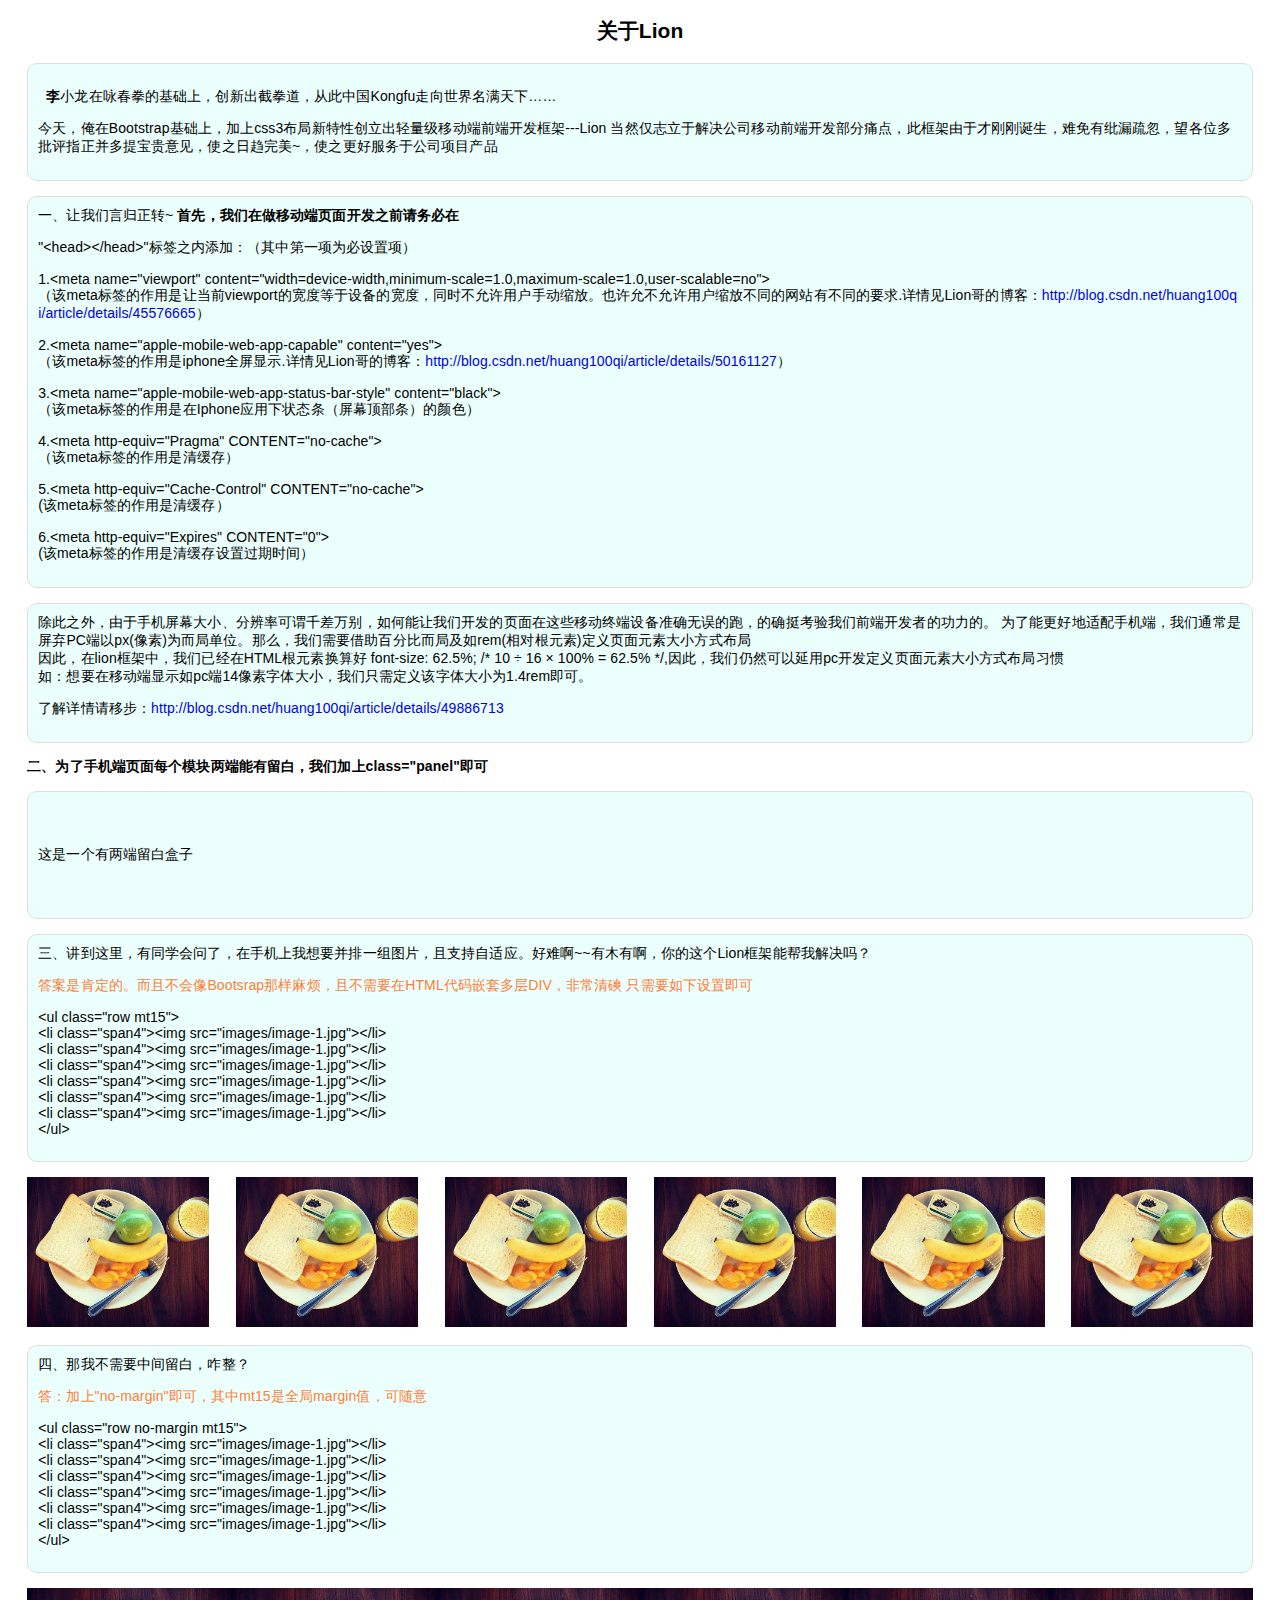
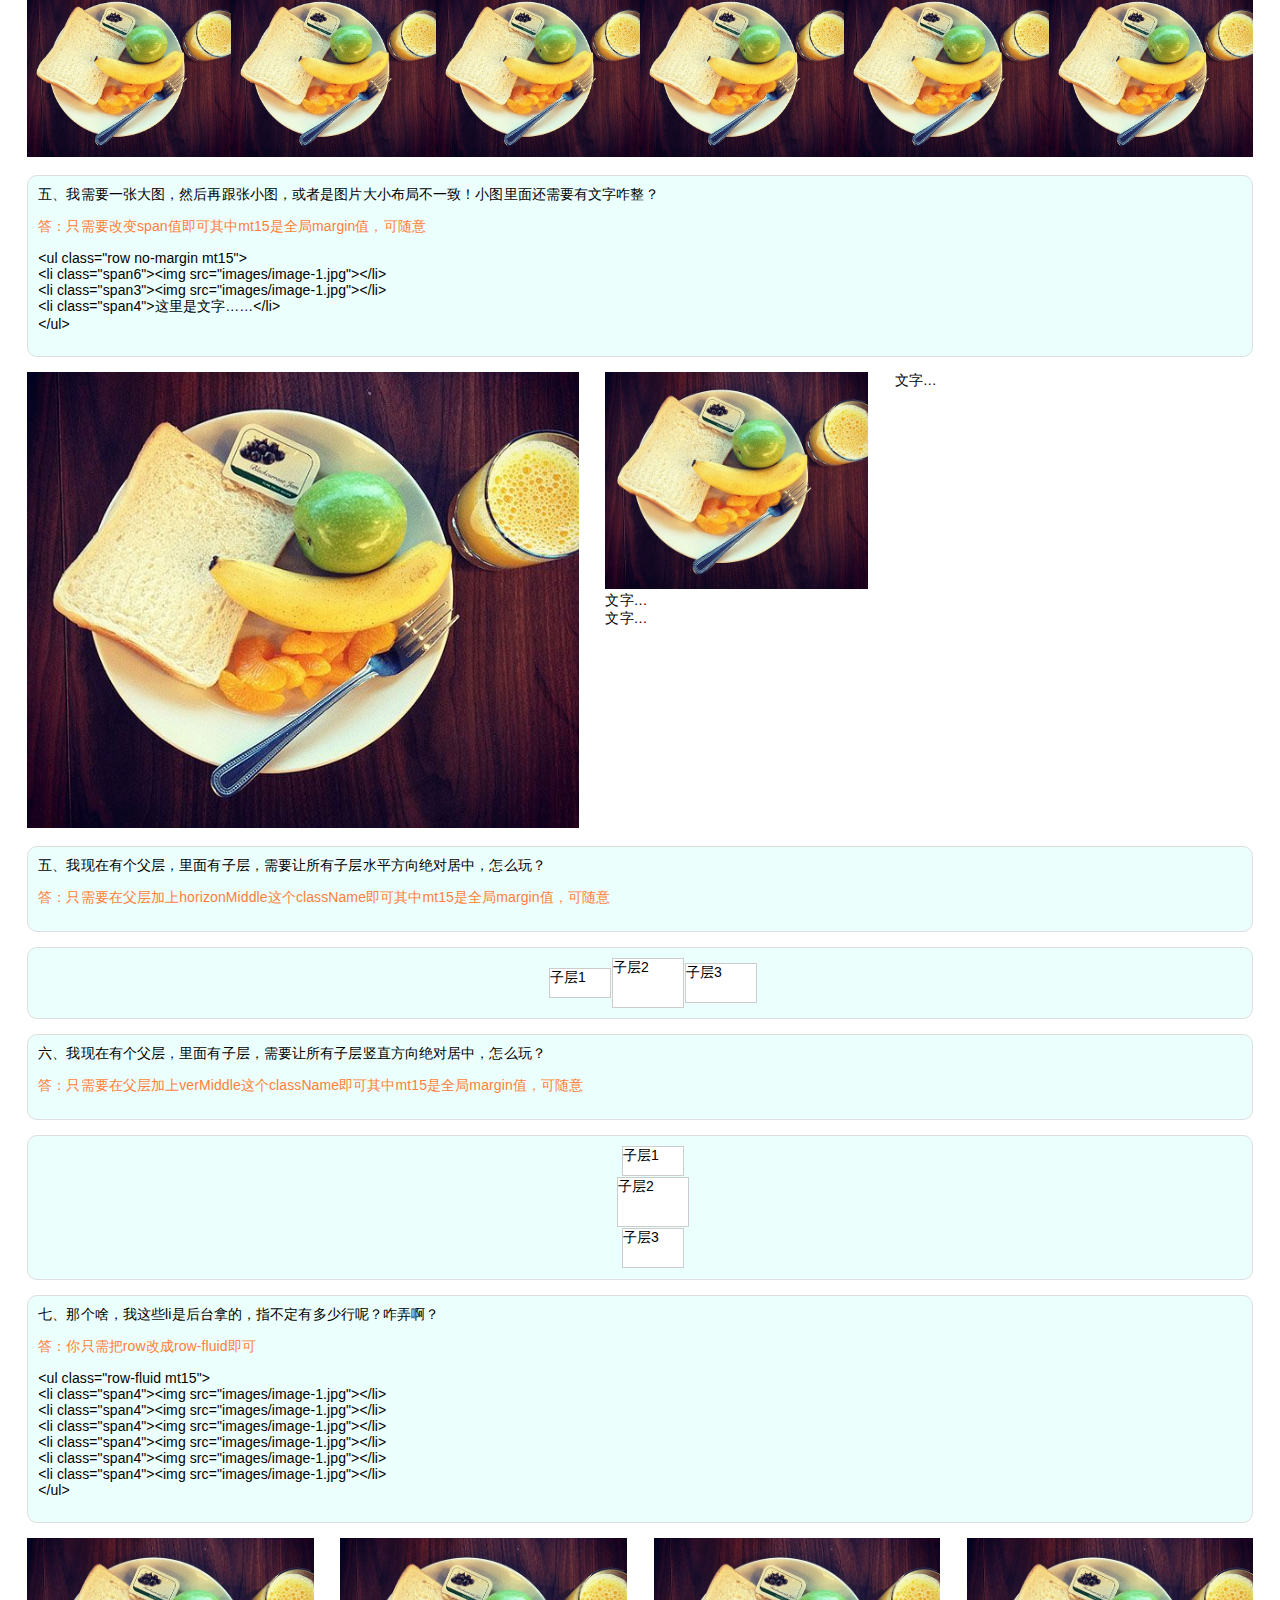
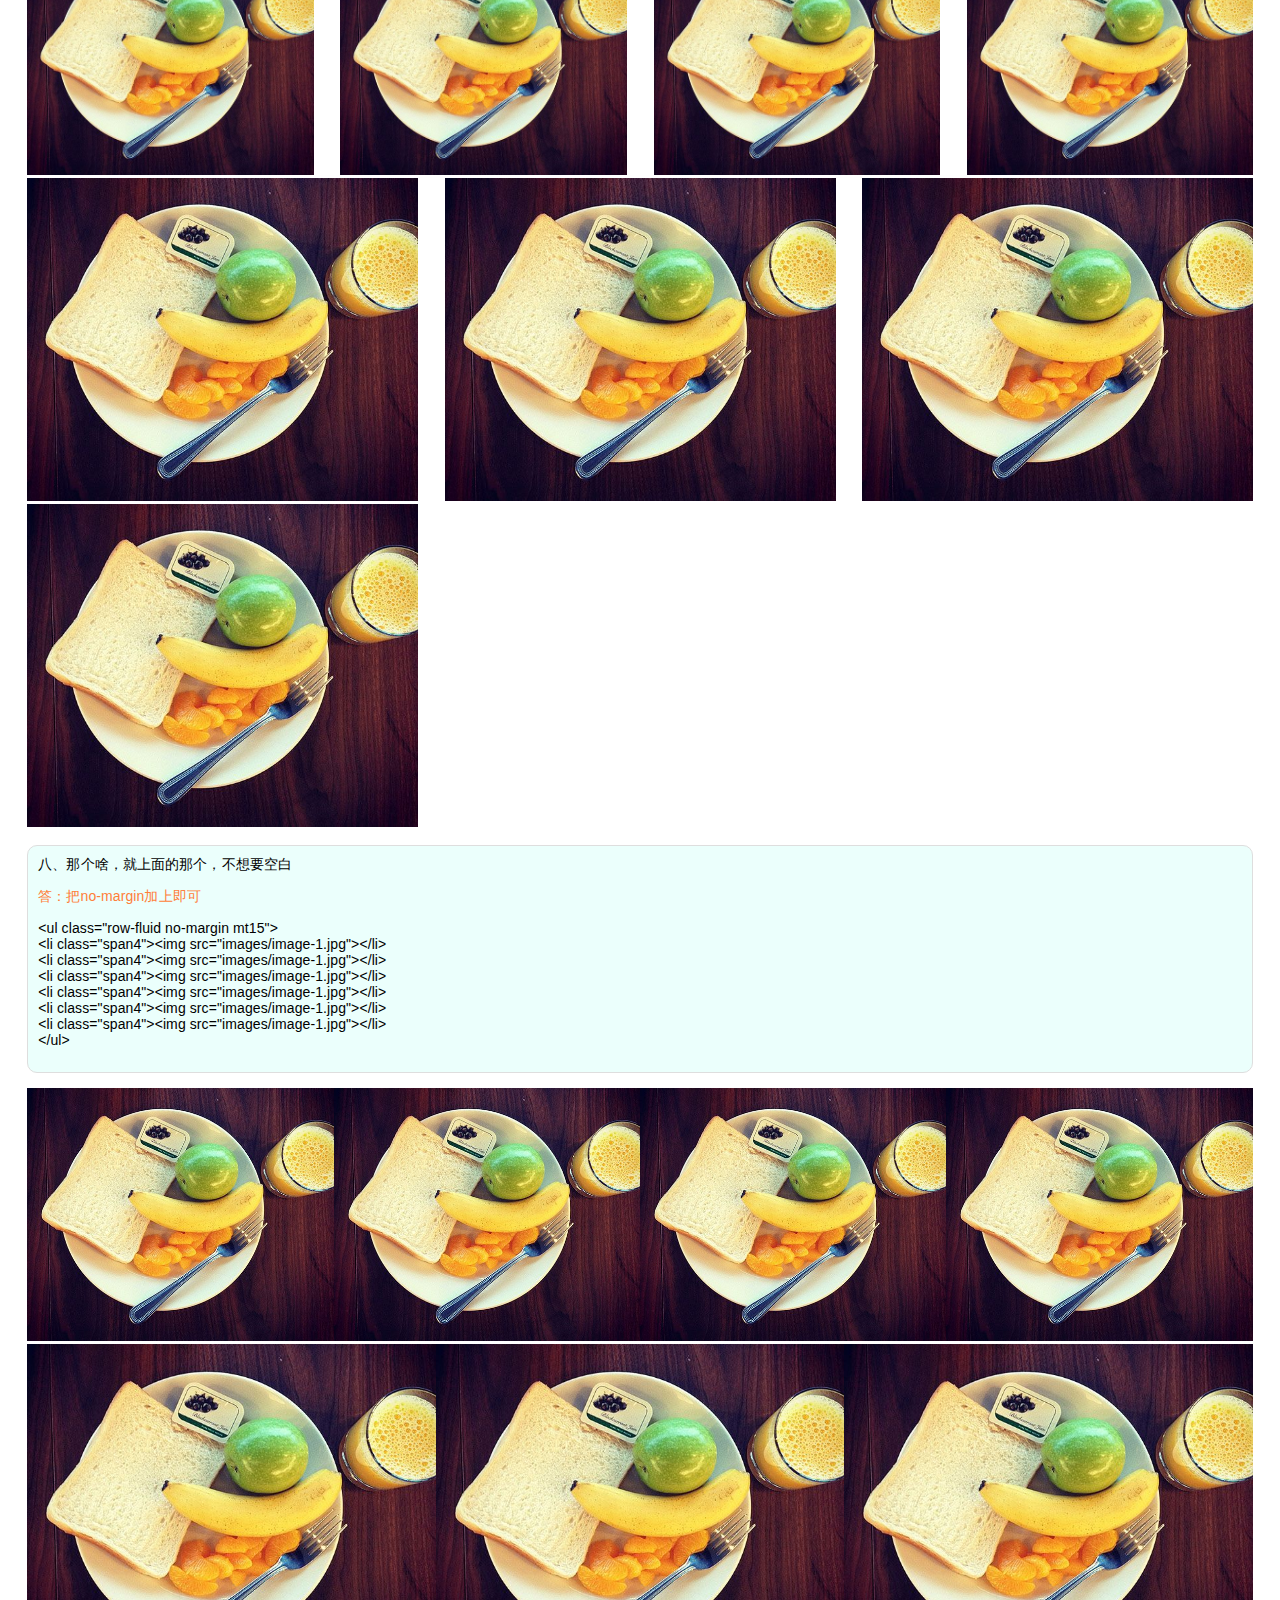
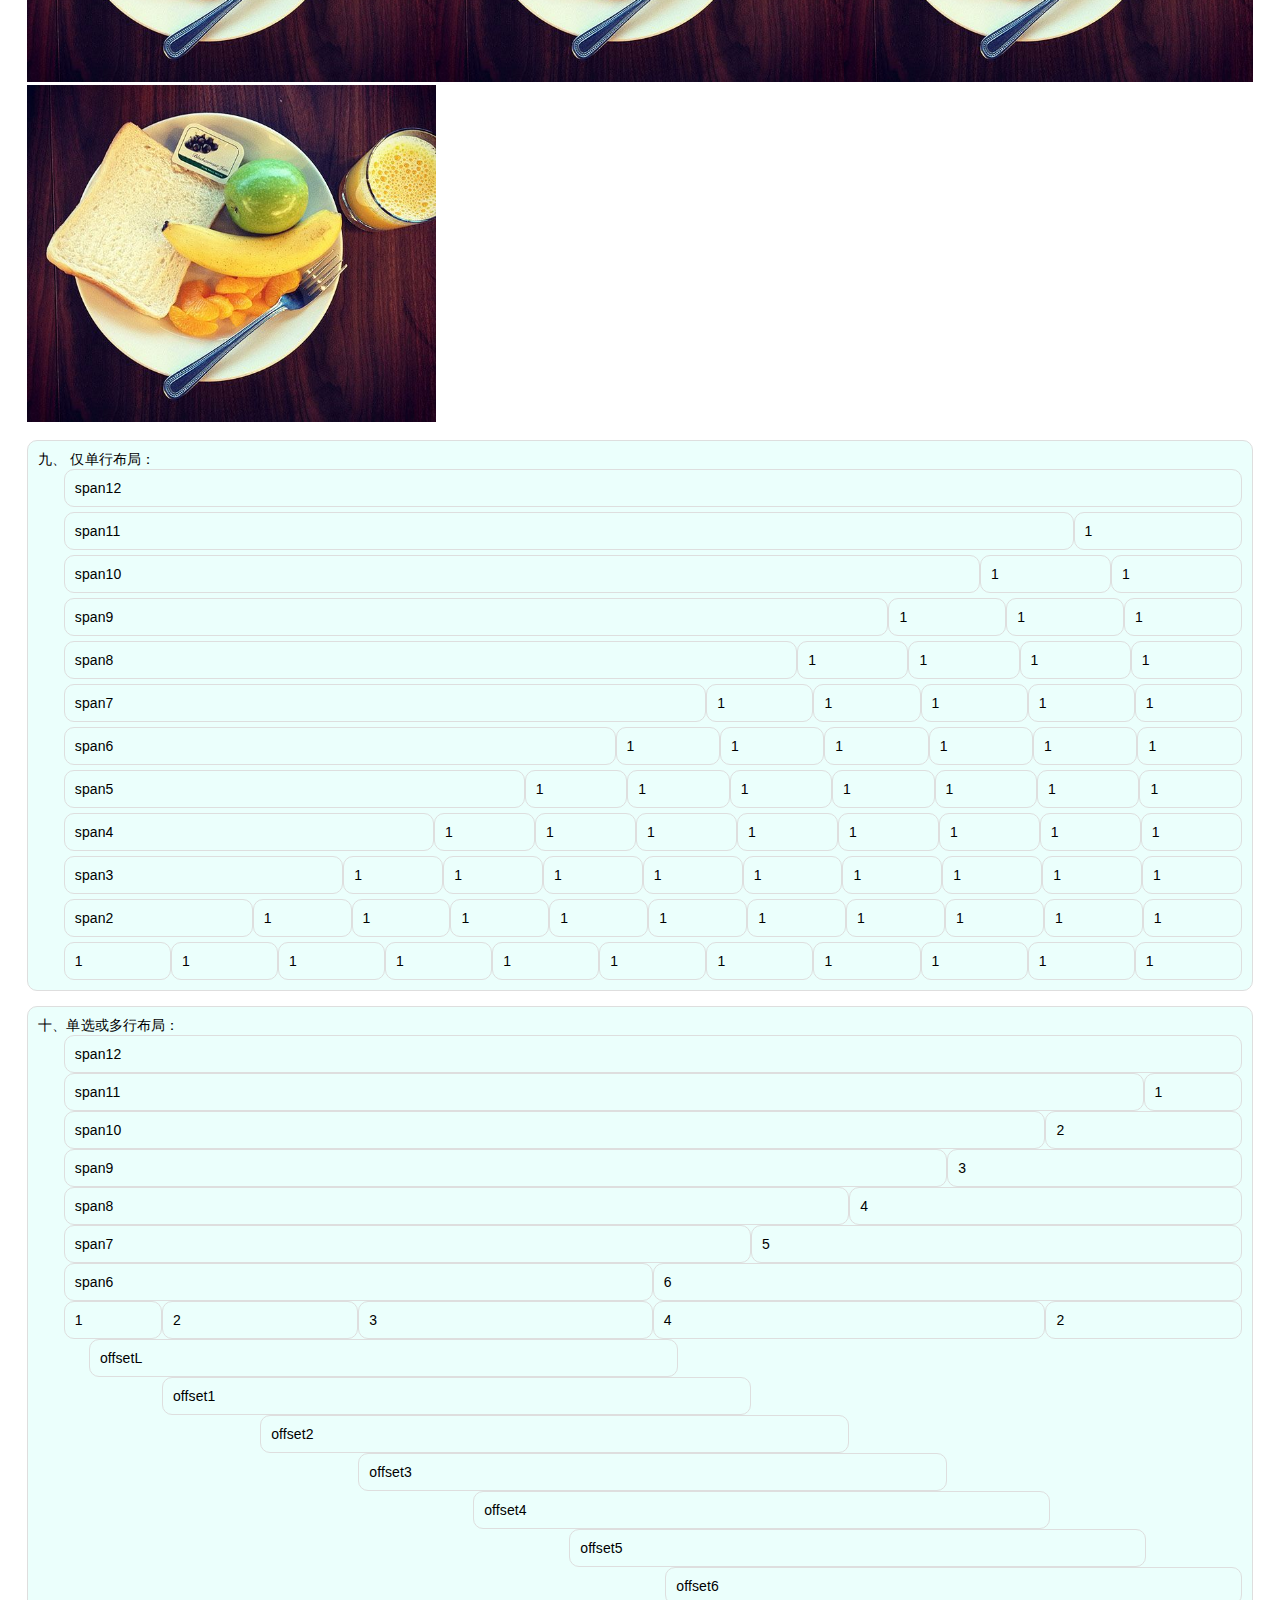
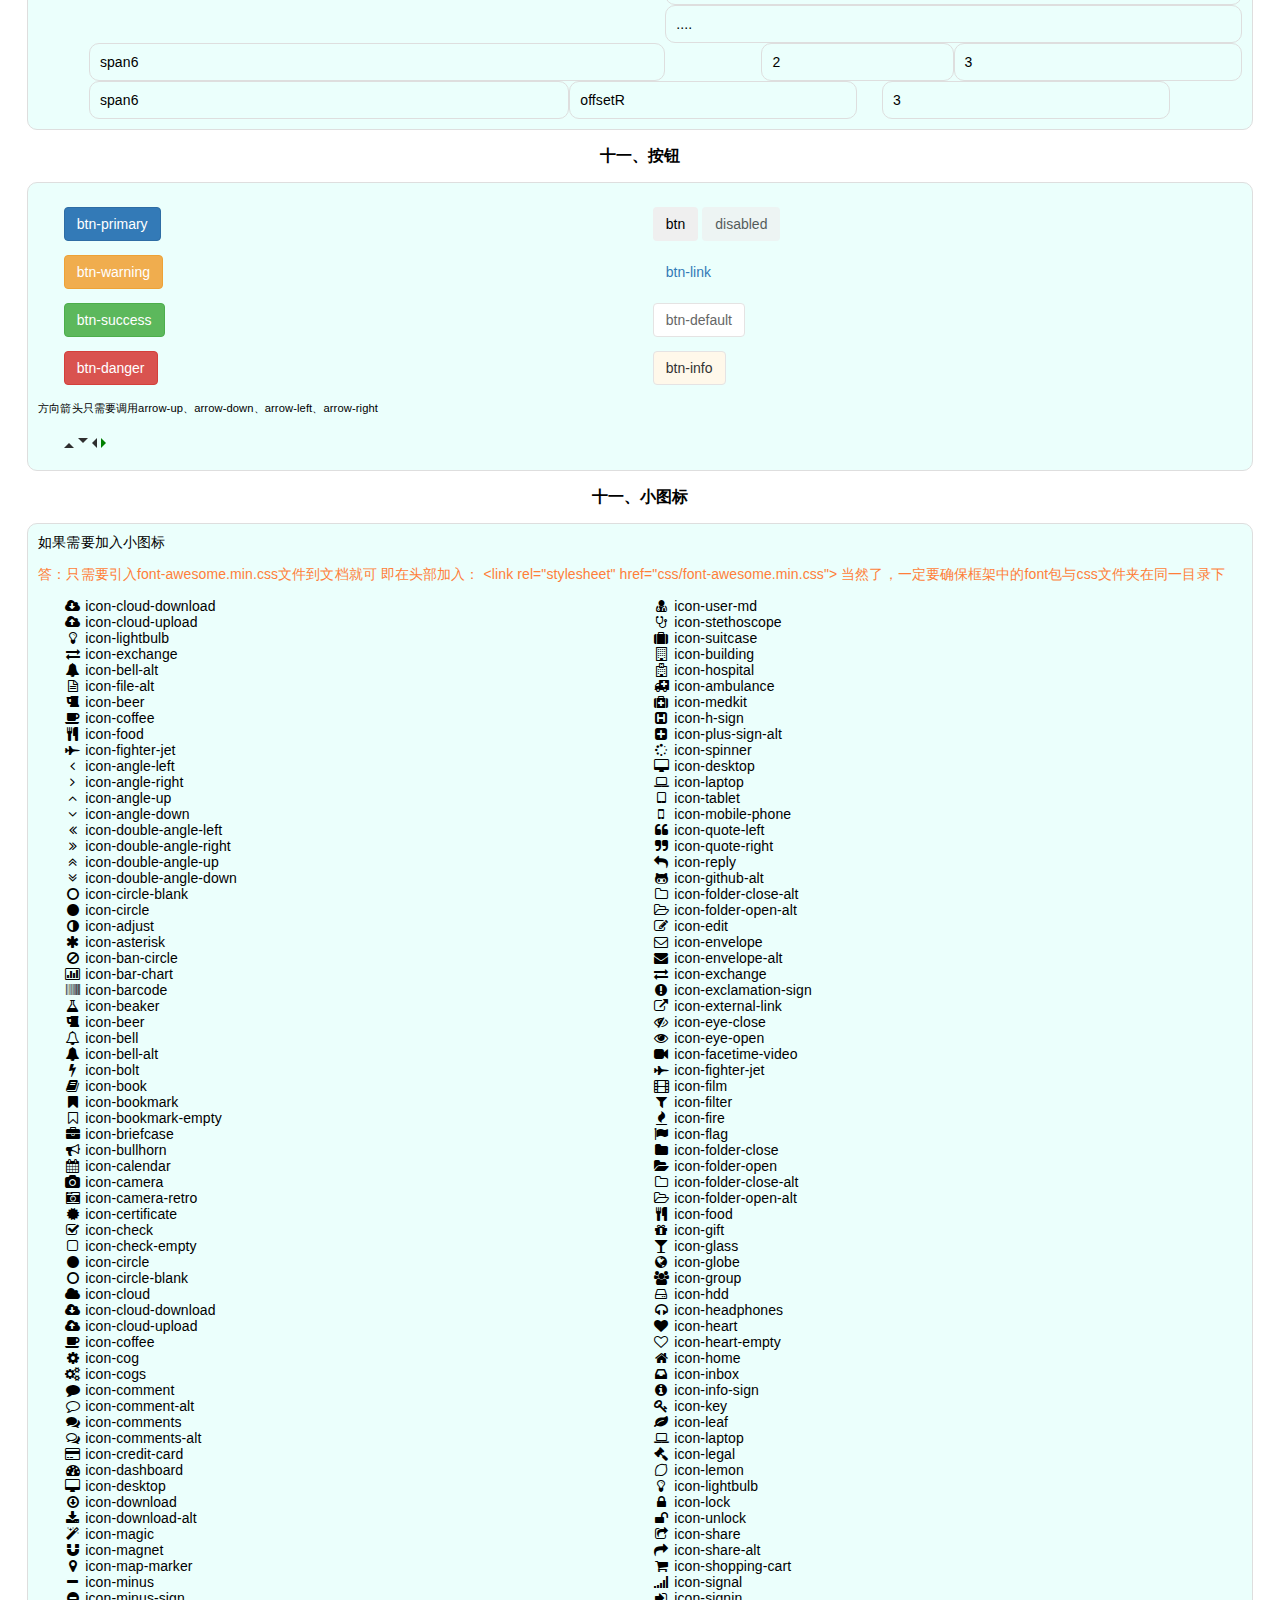
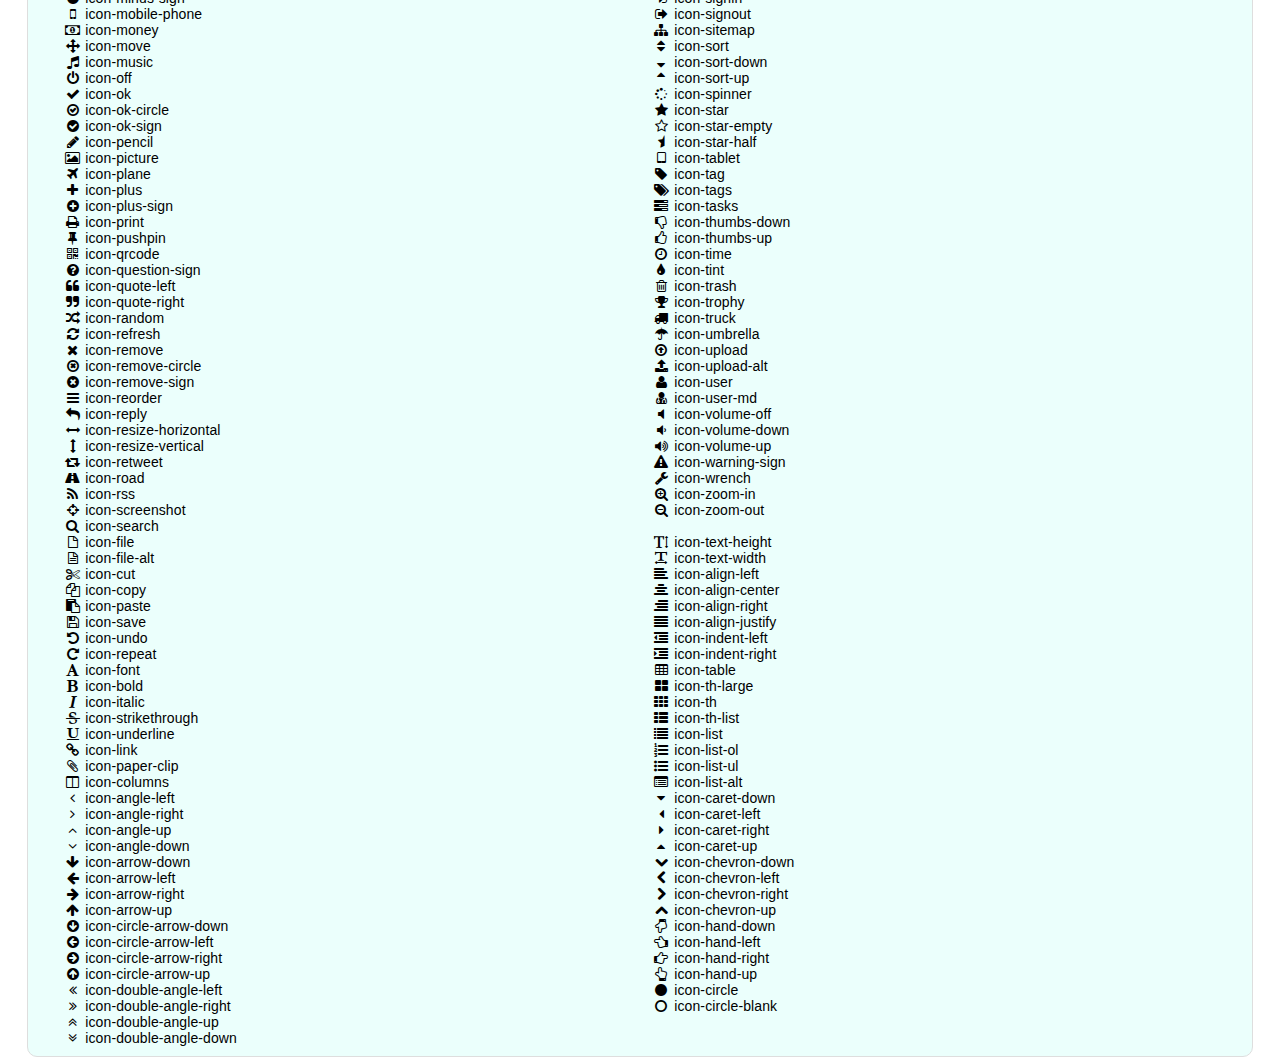
<file: index.html>
<!DOCTYPE html>
<html lang="en">
<head>
    <meta charset="UTF-8">
    <title>DEMO</title>
    <meta name="viewport" content="width=device-width,minimum-scale=1.0,maximum-scale=1.0,user-scalable=no">
    <meta name="apple-mobile-web-app-capable" content="yes"> <!--iphone全屏显示-->
    <meta name="apple-mobile-web-app-status-bar-style" content="black">
    <meta http-equiv="Pragma" CONTENT="no-cache">
    <meta http-equiv="Cache-Control" CONTENT="no-cache">
    <meta http-equiv="Expires" CONTENT="0">
    <link rel="stylesheet" href="css/base_css3.css">
    <link rel="stylesheet" href="css/font-awesome.min.css">
    <style>
        .explain {
            border:1px solid #dedede;
            padding:1.0rem;
            background: #ebfffc;
            border-radius:10px;
        }
        a{
            word-break: break-all; word-wrap:break-word;
        }
        a:hover{
            text-decoration:underline;
        }
        .red{
            color: #ff7e39;
        }
    </style>
</head>
<body>
  <h2 class="text-center">关于Lion</h2>
  <div class="panel explain">
  <p>
      &nbsp;&nbsp;<strong>李</strong>小龙在咏春拳的基础上，创新出截拳道，从此中国Kongfu走向世界名满天下……
  </p>
  <p>
      今天，俺在Bootstrap基础上，加上css3布局新特性创立出轻量级移动端前端开发框架---Lion
      当然仅志立于解决公司移动前端开发部分痛点，此框架由于才刚刚诞生，难免有纰漏疏忽，望各位多批评指正并多提宝贵意见，使之日趋完美~，使之更好服务于公司项目产品
  </p>
  </div>
  <div class="panel explain mt15">
      一、让我们言归正转~
      <b>首先，我们在做移动端页面开发之前请务必在</b>
      <p>"&lt;head&gt;&lt;/head&gt;"标签之内添加：（其中第一项为必设置项）
      <p>1.&lt;meta name="viewport" content="width=device-width,minimum-scale=1.0,maximum-scale=1.0,user-scalable=no"&gt;
      <br>（该meta标签的作用是让当前viewport的宽度等于设备的宽度，同时不允许用户手动缩放。也许允不允许用户缩放不同的网站有不同的要求.详情见Lion哥的博客：<a href="http://blog.csdn.net/huang100qi/article/details/45576665">http://blog.csdn.net/huang100qi/article/details/45576665</a>）
      <p>2.&lt;meta name="apple-mobile-web-app-capable" content="yes"&gt;
      <br>（该meta标签的作用是iphone全屏显示.详情见Lion哥的博客：<a href="http://blog.csdn.net/huang100qi/article/details/50161127">http://blog.csdn.net/huang100qi/article/details/50161127</a>）<!--iphone全屏显示-->
      <p>3.&lt;meta name="apple-mobile-web-app-status-bar-style" content="black"&gt;
      <br>（该meta标签的作用是在Iphone应用下状态条（屏幕顶部条）的颜色）
      <p>4.&lt;meta http-equiv="Pragma" CONTENT="no-cache"&gt;
      <br>（该meta标签的作用是清缓存）
      <p>5.&lt;meta http-equiv="Cache-Control" CONTENT="no-cache"&gt;
      <br>(该meta标签的作用是清缓存）
      <p>6.&lt;meta http-equiv="Expires" CONTENT="0"&gt;
      <br>(该meta标签的作用是清缓存设置过期时间）
  </div>
  <div class="panel explain mt15">除此之外，由于手机屏幕大小、分辨率可谓千差万别，如何能让我们开发的页面在这些移动终端设备准确无误的跑，的确挺考验我们前端开发者的功力的。
      为了能更好地适配手机端，我们通常是屏弃PC端以px(像素)为而局单位。那么，我们需要借助百分比而局及如rem(相对根元素)定义页面元素大小方式布局
      <br>因此，在lion框架中，我们已经在HTML根元素换算好 font-size: 62.5%;  /* 10 ÷ 16 × 100% = 62.5% */,因此，我们仍然可以延用pc开发定义页面元素大小方式布局习惯
      <br>如：想要在移动端显示如pc端14像素字体大小，我们只需定义该字体大小为1.4rem即可。
      <p>了解详情请移步：<a href="http://blog.csdn.net/huang100qi/article/details/49886713">http://blog.csdn.net/huang100qi/article/details/49886713</a>
  </div>
  <h4 class="panel mt15 mb15">二、为了手机端页面每个模块两端能有留白，我们加上class="panel"即可</h4>
  <div class="panel explain">

      <p>&nbsp;</p>
      这是一个有两端留白盒子
      <p>&nbsp;</p>

  </div>
  <div class="panel explain mt15">
      三、讲到这里，有同学会问了，在手机上我想要并排一组图片，且支持自适应。好难啊~~有木有啊，你的这个Lion框架能帮我解决吗？
      <p class="red">答案是肯定的。而且不会像Bootsrap那样麻烦，且不需要在HTML代码嵌套多层DIV，非常清磢
      只需要如下设置即可
      <p>
      &lt;ul class="row mt15"&gt;
      <br>
      &lt;li class="span4"&gt;&lt;img src="images/image-1.jpg"&gt;&lt;/li&gt;<br>
      &lt;li class="span4"&gt;&lt;img src="images/image-1.jpg"&gt;&lt;/li&gt;<br>
      &lt;li class="span4"&gt;&lt;img src="images/image-1.jpg"&gt;&lt;/li&gt;<br>
      &lt;li class="span4"&gt;&lt;img src="images/image-1.jpg"&gt;&lt;/li&gt;<br>
      &lt;li class="span4"&gt;&lt;img src="images/image-1.jpg"&gt;&lt;/li&gt;<br>
      &lt;li class="span4"&gt;&lt;img src="images/image-1.jpg"&gt;&lt;/li&gt;<br>

      &lt;/ul&gt;
  </div>
      <ul class="row mt15">
          <li class="span4"><img src="images/image-1.jpg"></li>
          <li class="span4"><img src="images/image-1.jpg"></li>
          <li class="span4"><img src="images/image-1.jpg"></li>
          <li class="span4"><img src="images/image-1.jpg"></li>
          <li class="span4"><img src="images/image-1.jpg"></li>
          <li class="span4"><img src="images/image-1.jpg"></li>
      </ul>

  <div class="panel explain mt15">
      四、那我不需要中间留白，咋整？
      <p class="red">答：加上"no-margin"即可，其中mt15是全局margin值，可随意
      <p>
          &lt;ul class="row no-margin mt15"&gt;
          <br>
          &lt;li class="span4"&gt;&lt;img src="images/image-1.jpg"&gt;&lt;/li&gt;<br>
          &lt;li class="span4"&gt;&lt;img src="images/image-1.jpg"&gt;&lt;/li&gt;<br>
          &lt;li class="span4"&gt;&lt;img src="images/image-1.jpg"&gt;&lt;/li&gt;<br>
          &lt;li class="span4"&gt;&lt;img src="images/image-1.jpg"&gt;&lt;/li&gt;<br>
          &lt;li class="span4"&gt;&lt;img src="images/image-1.jpg"&gt;&lt;/li&gt;<br>
          &lt;li class="span4"&gt;&lt;img src="images/image-1.jpg"&gt;&lt;/li&gt;<br>

          &lt;/ul&gt;
  </div>

          <ul class="row no-margin mt15">
              <li class="span4"><img src="images/image-1.jpg"></li>
              <li class="span4"><img src="images/image-1.jpg"></li>
              <li class="span4"><img src="images/image-1.jpg"></li>
              <li class="span4"><img src="images/image-1.jpg"></li>
              <li class="span4"><img src="images/image-1.jpg"></li>
              <li class="span4"><img src="images/image-1.jpg"></li>
          </ul>
  <div class="panel explain mt15">
      五、我需要一张大图，然后再跟张小图，或者是图片大小布局不一致！小图里面还需要有文字咋整？
      <p class="red">答：只需要改变span值即可其中mt15是全局margin值，可随意
      <p>
          &lt;ul class="row no-margin mt15"&gt;
          <br>
          &lt;li class="span6"&gt;&lt;img src="images/image-1.jpg"&gt;&lt;/li&gt;<br>
          &lt;li class="span3"&gt;&lt;img src="images/image-1.jpg"&gt;&lt;/li&gt;<br>
          &lt;li class="span4"&gt;这里是文字……&lt;/li&gt;<br>

          &lt;/ul&gt;
  </div>
  <ul class="row mt15">
      <li class="span6"><img src="images/image-1.jpg"></li>
      <li class="span3"><img src="images/image-1.jpg">
       <ul>
           <li>文字…</li>
           <li>文字…</li>
       </ul>
      </li>
      <li class="span4">文字…</li>
  </ul>

  <div class="panel explain mt15">
      五、我现在有个父层，里面有子层，需要让所有子层水平方向绝对居中，怎么玩？
      <p class="red">答：只需要在父层加上horizonMiddle这个className即可其中mt15是全局margin值，可随意
      <p>
  </div>
  <div class="panel explain mt15">
      <div class='row horizonMiddle'>
         <div style="width:6.0rem;border:1px solid #ccc;height:2.8rem;background:#fff;margin-right:1px;">子层1</div>
         <div style="width:7.0rem;border:1px solid #ccc;height:4.8rem;background:#fff;margin-right:1px;">子层2</div>
          <div style="width:7.0rem;border:1px solid #ccc;height:3.8rem;background:#fff;">子层3</div>
      </div>
  </div>

  <div class="panel explain mt15">
      六、我现在有个父层，里面有子层，需要让所有子层竖直方向绝对居中，怎么玩？
      <p class="red">答：只需要在父层加上verMiddle这个className即可其中mt15是全局margin值，可随意
      <p>
  </div>
  <div class="panel explain mt15">
      <div class='row verMiddle'>
          <div style="width:6.0rem;border:1px solid #ccc;height:2.8rem;background:#fff;margin-bottom:1px;">子层1</div>
          <div style="width:7.0rem;border:1px solid #ccc;height:4.8rem;background:#fff;margin-bottom:1px;">子层2</div>
          <div style="width:6.0rem;border:1px solid #ccc;height:3.8rem;background:#fff;margin-bottom:1px;">子层3</div>
      </div>
  </div>

  <div class="panel explain mt15">
      七、那个啥，我这些li是后台拿的，指不定有多少行呢？咋弄啊？
      <p class="red">答：你只需把row改成row-fluid即可
      <p>
          &lt;ul class="row-fluid mt15"&gt;
          <br>
          &lt;li class="span4"&gt;&lt;img src="images/image-1.jpg"&gt;&lt;/li&gt;<br>
          &lt;li class="span4"&gt;&lt;img src="images/image-1.jpg"&gt;&lt;/li&gt;<br>
          &lt;li class="span4"&gt;&lt;img src="images/image-1.jpg"&gt;&lt;/li&gt;<br>
          &lt;li class="span4"&gt;&lt;img src="images/image-1.jpg"&gt;&lt;/li&gt;<br>
          &lt;li class="span4"&gt;&lt;img src="images/image-1.jpg"&gt;&lt;/li&gt;<br>
          &lt;li class="span4"&gt;&lt;img src="images/image-1.jpg"&gt;&lt;/li&gt;<br>

          &lt;/ul&gt;
  </div>

  <ul class="row-fluid mt15">
      <li class="span3"><img src="images/image-1.jpg"></li>
      <li class="span3"><img src="images/image-1.jpg"></li>
      <li class="span3"><img src="images/image-1.jpg"></li>
      <li class="span3"><img src="images/image-1.jpg"></li>
      <li class="span4"><img src="images/image-1.jpg"></li>
      <li class="span4"><img src="images/image-1.jpg"></li>
      <li class="span4"><img src="images/image-1.jpg"></li>
      <li class="span4"><img src="images/image-1.jpg"></li>
  </ul>

<div class="panel explain mt15">
    八、那个啥，就上面的那个，不想要空白
    <p class="red">答：把no-margin加上即可
    <p>
        &lt;ul class="row-fluid no-margin mt15"&gt;
        <br>
        &lt;li class="span4"&gt;&lt;img src="images/image-1.jpg"&gt;&lt;/li&gt;<br>
        &lt;li class="span4"&gt;&lt;img src="images/image-1.jpg"&gt;&lt;/li&gt;<br>
        &lt;li class="span4"&gt;&lt;img src="images/image-1.jpg"&gt;&lt;/li&gt;<br>
        &lt;li class="span4"&gt;&lt;img src="images/image-1.jpg"&gt;&lt;/li&gt;<br>
        &lt;li class="span4"&gt;&lt;img src="images/image-1.jpg"&gt;&lt;/li&gt;<br>
        &lt;li class="span4"&gt;&lt;img src="images/image-1.jpg"&gt;&lt;/li&gt;<br>

        &lt;/ul&gt;
</div>

<ul class="row-fluid mt15 no-margin">
    <li class="span3"><img src="images/image-1.jpg"></li>
    <li class="span3"><img src="images/image-1.jpg"></li>
    <li class="span3"><img src="images/image-1.jpg"></li>
    <li class="span3"><img src="images/image-1.jpg"></li>
    <li class="span4"><img src="images/image-1.jpg"></li>
    <li class="span4"><img src="images/image-1.jpg"></li>
    <li class="span4"><img src="images/image-1.jpg"></li>
    <li class="span4"><img src="images/image-1.jpg"></li>
</ul>

  <div class="panel explain mt15">
     九、 仅单行布局：
      <div class="row">
          <div class="explain span12">
              span12
          </div>          
      </div>
      <div class="row mt5">
          <div class="explain span11">
              span11
          </div>
          <div class="explain span1">
             1
          </div>         
      </div>
      <div class="row mt5">
          <div class="explain span10">
              span10
          </div>
          <div class="explain span1">
              1
          </div>
          <div class="explain span1">
              1
          </div>
      </div>
      <div class="row mt5">
          <div class="explain span9">
              span9
          </div>
          <div class="explain span1">
             1
          </div>
          <div class="explain span1">
             1
          </div>
          <div class="explain span1">
             1
          </div>
      </div>
      <div class="row mt5">
          <div class="explain span8">
              span8
          </div>
          <div class="explain span1">
             1
          </div>
          <div class="explain span1">
             1
          </div>
          <div class="explain span1">
              1
          </div>
          <div class="explain span1">
             1
          </div>
      </div>
      <div class="row mt5">
          <div class="explain span7">
              span7
          </div>
          <div class="explain span1">
             1
          </div>
          <div class="explain span1">
              1
          </div>
          <div class="explain span1">
              1
          </div>
          <div class="explain span1">
             1
          </div>
          <div class="explain span1">
              1
          </div>
      </div>
      <div class="row mt5">
          <div class="explain span6">
              span6
          </div>
          <div class="explain span1">
             1
          </div>
          <div class="explain span1">
              1
          </div>
          <div class="explain span1">
              1
          </div>
          <div class="explain span1">
              1
          </div>
          <div class="explain span1">
              1
          </div>
          <div class="explain span1">
              1
          </div>
         
      </div>
      <div class="row mt5">
          <div class="explain span5">
              span5
          </div>
          <div class="explain span1">
              1
          </div>
          <div class="explain span1">
              1
          </div>
          <div class="explain span1">
              1
          </div>
          <div class="explain span1">
              1
          </div>
          <div class="explain span1">
              1
          </div>
          <div class="explain span1">
              1
          </div>
          <div class="explain span1">
              1
          </div>
          
      </div>
      <div class="row mt5">
          <div class="explain span4">
              span4
          </div>
          <div class="explain span1">
              1
          </div>
          <div class="explain span1">
              1
          </div>
          <div class="explain span1">
              1
          </div>
          <div class="explain span1">
              1
          </div>
          <div class="explain span1">
              1
          </div>
          <div class="explain span1">
              1
          </div>
          <div class="explain span1">
              1
          </div>
          <div class="explain span1">
              1
          </div>
      </div>
      <div class="row mt5">
          <div class="explain span3">
              span3
          </div>
          <div class="explain span1">
              1
          </div>
          <div class="explain span1">
              1
          </div>
          <div class="explain span1">
              1
          </div>
          <div class="explain span1">
              1
          </div>
          <div class="explain span1">
              1
          </div>
          <div class="explain span1">
              1
          </div>
          <div class="explain span1">
              1
          </div>
          <div class="explain span1">
              1
          </div>
          <div class="explain span1">
             1
          </div>
      </div>
      <div class="row mt5">
          <div class="explain span2">
              span2
          </div>
          <div class="explain span1">
              1
          </div>
          <div class="explain span1">
              1
          </div>
          <div class="explain span1">
              1
          </div>
          <div class="explain span1">
              1
          </div>
          <div class="explain span1">
              1
          </div>
          <div class="explain span1">
              1
          </div>
          <div class="explain span1">
              1
          </div>
          <div class="explain span1">
              1
          </div>
          <div class="explain span1">
              1
          </div>
          <div class="explain span1">
              1
          </div>
      </div>
      <div class="row mt5">
          <div class="explain span1">
              1
          </div>
          <div class="explain span1">
              1
          </div>
          <div class="explain span1">
              1
          </div>
          <div class="explain span1">
              1
          </div>
          <div class="explain span1">
              1
          </div>
          <div class="explain span1">
              1
          </div>
          <div class="explain span1">
             1
          </div>
          <div class="explain span1">
              1
          </div>
          <div class="explain span1">
              1
          </div>
          <div class="explain span1">
              1
          </div>
          <div class="explain span1">
              1
          </div>
          
      </div>

  </div>
  <div class="panel explain mt15">
      十、单选或多行布局：
      <div class="row-fluid">
          <div class="explain span12">
              span12
          </div>
      </div>
      <div class="row-fluid">
          <div class="explain span11">
              span11
          </div>
          <div class="explain span1">
              1
          </div>
      </div>
      <div class="row-fluid">
          <div class="explain span10">
              span10
          </div>
          <div class="explain span2">
              2
          </div>
      </div>
      <div class="row-fluid">
          <div class="explain span9">
              span9
          </div>
          <div class="explain span3">
              3
          </div>
      </div>
      <div class="row-fluid">
          <div class="explain span8">
              span8
          </div>
          <div class="explain span4">
              4
          </div>
      </div>
      <div class="row-fluid">
          <div class="explain span7">
              span7
          </div>
          <div class="explain span5">
              5
          </div>
      </div>
      <div class="row-fluid">
          <div class="explain span6">
              span6
          </div>
          <div class="explain span6">
              6
          </div>
      </div>
      <div class="row-fluid">
          <div class="explain span1">
              1
          </div>
          <div class="explain span2">
             2
          </div>
          <div class="explain span3">
              3
          </div>
          <div class="explain span4">
              4
          </div>
          <div class="explain span2">
              2
          </div>
      </div>
      <div class="row-fluid">
          <div class="offsetL explain span6">
              offsetL
          </div>
      </div>
      <div class="row-fluid">
          <div class="offset1 explain span6">
              offset1
          </div>
      </div>
      <div class="row-fluid">
          <div class="offset2 explain span6">
              offset2
          </div>
      </div>
      <div class="row-fluid">
          <div class="offset3 explain span6">
              offset3
          </div>
          <div class="row-fluid">
              <div class="offset4 explain span6">
                  offset4
              </div>
          </div>
          <div class="row-fluid">
              <div class="offset5 explain span6">
                  offset5
              </div>
          </div>
          <div class="row-fluid">
              <div class="offset6 explain span6">
                  offset6
              </div>
          </div>
          <div class="row-fluid">
              <div class="offset6 explain span6">
                 ....
              </div>
          </div>
          <div class="row-fluid">
              <div class="explain span6">
                  span6
              </div>
             <div class="explain offset1 span2">
              2
              </div>
              <div class="explain  span3">
                 3
              </div>
          </div>
          <div class="row-fluid">
              <div class="explain span5">
                  span6
              </div>
              <div class="explain offsetR span3">
                  offsetR
              </div>
              <div class="explain  span3">
                  3
              </div>
          </div>
      </div>
  </div>

  <h3 class="mt15 mb15 text-center">十一、按钮</h3>
  <div class="panel explain">
      <div class="row">
      <div class="span6">
          <p> <button class="btn btn-primary">btn-primary</button></p>
          <p> <button class="btn btn-warning">btn-warning</button></p>
          <p> <button class="btn btn-success">btn-success</button></p>
          <p> <button class="btn btn-danger">btn-danger</button></p>
       </div>
         <div class="span6">
             <p> <button class="btn">btn</button>&nbsp;<button class="btn disabled">disabled</button></p>
             <p><button class="btn btn-link">btn-link</button></p>
             <p> <button class="btn btn-default">btn-default</button></p>
             <p> <button class="btn btn-info">btn-info</button></p>
         </div>
     </div>
      <small>方向箭头只需要调用arrow-up、arrow-down、arrow-left、arrow-right</small>
     <div class="row">
         <p><a class="arrow-up"></a>&nbsp;
         <p><a class="arrow-down"></a>&nbsp;
         <p><a class="arrow-left"></a>&nbsp;
         <p><a class="arrow-right"></a>
     </div>
     </div>

  <h3 class="mt15 mb15 text-center">十一、小图标</h3>
   <div class="panel explain">如果需要加入小图标
       <p class="red">答：只需要引入font-awesome.min.css文件到文档就可
       即在头部加入： &lt;link rel="stylesheet" href="css/font-awesome.min.css"&gt;
       当然了，一定要确保框架中的font包与css文件夹在同一目录下
       <div class="row-fluid">
           <div class="span6">
               <ul class="the-icons">
                   <li><i class="icon-cloud-download"></i> icon-cloud-download</li>
                   <li><i class="icon-cloud-upload"></i> icon-cloud-upload</li>
                   <li><i class="icon-lightbulb"></i> icon-lightbulb</li>
                   <li><i class="icon-exchange"></i> icon-exchange</li>
                   <li><i class="icon-bell-alt"></i> icon-bell-alt</li>
                   <li><i class="icon-file-alt"></i> icon-file-alt</li>
                   <li><i class="icon-beer"></i> icon-beer</li>
                   <li><i class="icon-coffee"></i> icon-coffee</li>
                   <li><i class="icon-food"></i> icon-food</li>
                   <li><i class="icon-fighter-jet"></i> icon-fighter-jet</li>
               </ul>
           </div>
           <div class="span6">
               <ul class="the-icons">
                   <li><i class="icon-user-md"></i> icon-user-md</li>
                   <li><i class="icon-stethoscope"></i> icon-stethoscope</li>
                   <li><i class="icon-suitcase"></i> icon-suitcase</li>
                   <li><i class="icon-building"></i> icon-building</li>
                   <li><i class="icon-hospital"></i> icon-hospital</li>
                   <li><i class="icon-ambulance"></i> icon-ambulance</li>
                   <li><i class="icon-medkit"></i> icon-medkit</li>
                   <li><i class="icon-h-sign"></i> icon-h-sign</li>
                   <li><i class="icon-plus-sign-alt"></i> icon-plus-sign-alt</li>
                   <li><i class="icon-spinner"></i> icon-spinner</li>
               </ul>
           </div>
           <div class="span6">
               <ul class="the-icons">
                   <li><i class="icon-angle-left"></i> icon-angle-left</li>
                   <li><i class="icon-angle-right"></i> icon-angle-right</li>
                   <li><i class="icon-angle-up"></i> icon-angle-up</li>
                   <li><i class="icon-angle-down"></i> icon-angle-down</li>
                   <li><i class="icon-double-angle-left"></i> icon-double-angle-left</li>
                   <li><i class="icon-double-angle-right"></i> icon-double-angle-right</li>
                   <li><i class="icon-double-angle-up"></i> icon-double-angle-up</li>
                   <li><i class="icon-double-angle-down"></i> icon-double-angle-down</li>
                   <li><i class="icon-circle-blank"></i> icon-circle-blank</li>
                   <li><i class="icon-circle"></i> icon-circle</li>
               </ul>
           </div>
           <div class="span6">
               <ul class="the-icons">
                   <li><i class="icon-desktop"></i> icon-desktop</li>
                   <li><i class="icon-laptop"></i> icon-laptop</li>
                   <li><i class="icon-tablet"></i> icon-tablet</li>
                   <li><i class="icon-mobile-phone"></i> icon-mobile-phone</li>
                   <li><i class="icon-quote-left"></i> icon-quote-left</li>
                   <li><i class="icon-quote-right"></i> icon-quote-right</li>
                   <li><i class="icon-reply"></i> icon-reply</li>
                   <li><i class="icon-github-alt"></i> icon-github-alt</li>
                   <li><i class="icon-folder-close-alt"></i> icon-folder-close-alt</li>
                   <li><i class="icon-folder-open-alt"></i> icon-folder-open-alt</li>
               </ul>
           </div>
       </div>
       <div class="row-fluid">
           <div class="span6">
               <ul class="the-icons">
                   <li><i class="icon-adjust"></i> icon-adjust</li>
                   <li><i class="icon-asterisk"></i> icon-asterisk</li>
                   <li><i class="icon-ban-circle"></i> icon-ban-circle</li>
                   <li><i class="icon-bar-chart"></i> icon-bar-chart</li>
                   <li><i class="icon-barcode"></i> icon-barcode</li>
                   <li><i class="icon-beaker"></i> icon-beaker</li>
                   <li><i class="icon-beer"></i> icon-beer</li>
                   <li><i class="icon-bell"></i> icon-bell</li>
                   <li><i class="icon-bell-alt"></i> icon-bell-alt</li>
                   <li><i class="icon-bolt"></i> icon-bolt</li>
                   <li><i class="icon-book"></i> icon-book</li>
                   <li><i class="icon-bookmark"></i> icon-bookmark</li>
                   <li><i class="icon-bookmark-empty"></i> icon-bookmark-empty</li>
                   <li><i class="icon-briefcase"></i> icon-briefcase</li>
                   <li><i class="icon-bullhorn"></i> icon-bullhorn</li>
                   <li><i class="icon-calendar"></i> icon-calendar</li>
                   <li><i class="icon-camera"></i> icon-camera</li>
                   <li><i class="icon-camera-retro"></i> icon-camera-retro</li>
                   <li><i class="icon-certificate"></i> icon-certificate</li>
                   <li><i class="icon-check"></i> icon-check</li>
                   <li><i class="icon-check-empty"></i> icon-check-empty</li>
                   <li><i class="icon-circle"></i> icon-circle</li>
                   <li><i class="icon-circle-blank"></i> icon-circle-blank</li>
                   <li><i class="icon-cloud"></i> icon-cloud</li>
                   <li><i class="icon-cloud-download"></i> icon-cloud-download</li>
                   <li><i class="icon-cloud-upload"></i> icon-cloud-upload</li>
                   <li><i class="icon-coffee"></i> icon-coffee</li>
                   <li><i class="icon-cog"></i> icon-cog</li>
                   <li><i class="icon-cogs"></i> icon-cogs</li>
                   <li><i class="icon-comment"></i> icon-comment</li>
                   <li><i class="icon-comment-alt"></i> icon-comment-alt</li>
                   <li><i class="icon-comments"></i> icon-comments</li>
                   <li><i class="icon-comments-alt"></i> icon-comments-alt</li>
                   <li><i class="icon-credit-card"></i> icon-credit-card</li>
                   <li><i class="icon-dashboard"></i> icon-dashboard</li>
                   <li><i class="icon-desktop"></i> icon-desktop</li>
                   <li><i class="icon-download"></i> icon-download</li>
                   <li><i class="icon-download-alt"></i> icon-download-alt</li>
               </ul>
           </div>
           <div class="span6">
               <ul class="the-icons">
                   <li><i class="icon-edit"></i> icon-edit</li>
                   <li><i class="icon-envelope"></i> icon-envelope</li>
                   <li><i class="icon-envelope-alt"></i> icon-envelope-alt</li>
                   <li><i class="icon-exchange"></i> icon-exchange</li>
                   <li><i class="icon-exclamation-sign"></i> icon-exclamation-sign</li>
                   <li><i class="icon-external-link"></i> icon-external-link</li>
                   <li><i class="icon-eye-close"></i> icon-eye-close</li>
                   <li><i class="icon-eye-open"></i> icon-eye-open</li>
                   <li><i class="icon-facetime-video"></i> icon-facetime-video</li>
                   <li><i class="icon-fighter-jet"></i> icon-fighter-jet</li>
                   <li><i class="icon-film"></i> icon-film</li>
                   <li><i class="icon-filter"></i> icon-filter</li>
                   <li><i class="icon-fire"></i> icon-fire</li>
                   <li><i class="icon-flag"></i> icon-flag</li>
                   <li><i class="icon-folder-close"></i> icon-folder-close</li>
                   <li><i class="icon-folder-open"></i> icon-folder-open</li>
                   <li><i class="icon-folder-close-alt"></i> icon-folder-close-alt</li>
                   <li><i class="icon-folder-open-alt"></i> icon-folder-open-alt</li>
                   <li><i class="icon-food"></i> icon-food</li>
                   <li><i class="icon-gift"></i> icon-gift</li>
                   <li><i class="icon-glass"></i> icon-glass</li>
                   <li><i class="icon-globe"></i> icon-globe</li>
                   <li><i class="icon-group"></i> icon-group</li>
                   <li><i class="icon-hdd"></i> icon-hdd</li>
                   <li><i class="icon-headphones"></i> icon-headphones</li>
                   <li><i class="icon-heart"></i> icon-heart</li>
                   <li><i class="icon-heart-empty"></i> icon-heart-empty</li>
                   <li><i class="icon-home"></i> icon-home</li>
                   <li><i class="icon-inbox"></i> icon-inbox</li>
                   <li><i class="icon-info-sign"></i> icon-info-sign</li>
                   <li><i class="icon-key"></i> icon-key</li>
                   <li><i class="icon-leaf"></i> icon-leaf</li>
                   <li><i class="icon-laptop"></i> icon-laptop</li>
                   <li><i class="icon-legal"></i> icon-legal</li>
                   <li><i class="icon-lemon"></i> icon-lemon</li>
                   <li><i class="icon-lightbulb"></i> icon-lightbulb</li>
                   <li><i class="icon-lock"></i> icon-lock</li>
                   <li><i class="icon-unlock"></i> icon-unlock</li>
               </ul>
           </div>
           <div class="span6">
               <ul class="the-icons">
                   <li><i class="icon-magic"></i> icon-magic</li>
                   <li><i class="icon-magnet"></i> icon-magnet</li>
                   <li><i class="icon-map-marker"></i> icon-map-marker</li>
                   <li><i class="icon-minus"></i> icon-minus</li>
                   <li><i class="icon-minus-sign"></i> icon-minus-sign</li>
                   <li><i class="icon-mobile-phone"></i> icon-mobile-phone</li>
                   <li><i class="icon-money"></i> icon-money</li>
                   <li><i class="icon-move"></i> icon-move</li>
                   <li><i class="icon-music"></i> icon-music</li>
                   <li><i class="icon-off"></i> icon-off</li>
                   <li><i class="icon-ok"></i> icon-ok</li>
                   <li><i class="icon-ok-circle"></i> icon-ok-circle</li>
                   <li><i class="icon-ok-sign"></i> icon-ok-sign</li>
                   <li><i class="icon-pencil"></i> icon-pencil</li>
                   <li><i class="icon-picture"></i> icon-picture</li>
                   <li><i class="icon-plane"></i> icon-plane</li>
                   <li><i class="icon-plus"></i> icon-plus</li>
                   <li><i class="icon-plus-sign"></i> icon-plus-sign</li>
                   <li><i class="icon-print"></i> icon-print</li>
                   <li><i class="icon-pushpin"></i> icon-pushpin</li>
                   <li><i class="icon-qrcode"></i> icon-qrcode</li>
                   <li><i class="icon-question-sign"></i> icon-question-sign</li>
                   <li><i class="icon-quote-left"></i> icon-quote-left</li>
                   <li><i class="icon-quote-right"></i> icon-quote-right</li>
                   <li><i class="icon-random"></i> icon-random</li>
                   <li><i class="icon-refresh"></i> icon-refresh</li>
                   <li><i class="icon-remove"></i> icon-remove</li>
                   <li><i class="icon-remove-circle"></i> icon-remove-circle</li>
                   <li><i class="icon-remove-sign"></i> icon-remove-sign</li>
                   <li><i class="icon-reorder"></i> icon-reorder</li>
                   <li><i class="icon-reply"></i> icon-reply</li>
                   <li><i class="icon-resize-horizontal"></i> icon-resize-horizontal</li>
                   <li><i class="icon-resize-vertical"></i> icon-resize-vertical</li>
                   <li><i class="icon-retweet"></i> icon-retweet</li>
                   <li><i class="icon-road"></i> icon-road</li>
                   <li><i class="icon-rss"></i> icon-rss</li>
                   <li><i class="icon-screenshot"></i> icon-screenshot</li>
                   <li><i class="icon-search"></i> icon-search</li>
               </ul>
           </div>
           <div class="span6">
               <ul class="the-icons">
                   <li><i class="icon-share"></i> icon-share</li>
                   <li><i class="icon-share-alt"></i> icon-share-alt</li>
                   <li><i class="icon-shopping-cart"></i> icon-shopping-cart</li>
                   <li><i class="icon-signal"></i> icon-signal</li>
                   <li><i class="icon-signin"></i> icon-signin</li>
                   <li><i class="icon-signout"></i> icon-signout</li>
                   <li><i class="icon-sitemap"></i> icon-sitemap</li>
                   <li><i class="icon-sort"></i> icon-sort</li>
                   <li><i class="icon-sort-down"></i> icon-sort-down</li>
                   <li><i class="icon-sort-up"></i> icon-sort-up</li>
                   <li><i class="icon-spinner"></i> icon-spinner</li>
                   <li><i class="icon-star"></i> icon-star</li>
                   <li><i class="icon-star-empty"></i> icon-star-empty</li>
                   <li><i class="icon-star-half"></i> icon-star-half</li>
                   <li><i class="icon-tablet"></i> icon-tablet</li>
                   <li><i class="icon-tag"></i> icon-tag</li>
                   <li><i class="icon-tags"></i> icon-tags</li>
                   <li><i class="icon-tasks"></i> icon-tasks</li>
                   <li><i class="icon-thumbs-down"></i> icon-thumbs-down</li>
                   <li><i class="icon-thumbs-up"></i> icon-thumbs-up</li>
                   <li><i class="icon-time"></i> icon-time</li>
                   <li><i class="icon-tint"></i> icon-tint</li>
                   <li><i class="icon-trash"></i> icon-trash</li>
                   <li><i class="icon-trophy"></i> icon-trophy</li>
                   <li><i class="icon-truck"></i> icon-truck</li>
                   <li><i class="icon-umbrella"></i> icon-umbrella</li>
                   <li><i class="icon-upload"></i> icon-upload</li>
                   <li><i class="icon-upload-alt"></i> icon-upload-alt</li>
                   <li><i class="icon-user"></i> icon-user</li>
                   <li><i class="icon-user-md"></i> icon-user-md</li>
                   <li><i class="icon-volume-off"></i> icon-volume-off</li>
                   <li><i class="icon-volume-down"></i> icon-volume-down</li>
                   <li><i class="icon-volume-up"></i> icon-volume-up</li>
                   <li><i class="icon-warning-sign"></i> icon-warning-sign</li>
                   <li><i class="icon-wrench"></i> icon-wrench</li>
                   <li><i class="icon-zoom-in"></i> icon-zoom-in</li>
                   <li><i class="icon-zoom-out"></i> icon-zoom-out</li>
               </ul>
           </div>

       </div>
       <div class="row-fluid">
           <div class="span6">
               <ul class="the-icons">
                   <li><i class="icon-file"></i> icon-file</li>
                   <li><i class="icon-file-alt"></i> icon-file-alt</li>
                   <li><i class="icon-cut"></i> icon-cut</li>
                   <li><i class="icon-copy"></i> icon-copy</li>
                   <li><i class="icon-paste"></i> icon-paste</li>
                   <li><i class="icon-save"></i> icon-save</li>
                   <li><i class="icon-undo"></i> icon-undo</li>
                   <li><i class="icon-repeat"></i> icon-repeat</li>
               </ul>
           </div>
           <div class="span6">
               <ul class="the-icons">
                   <li><i class="icon-text-height"></i> icon-text-height</li>
                   <li><i class="icon-text-width"></i> icon-text-width</li>
                   <li><i class="icon-align-left"></i> icon-align-left</li>
                   <li><i class="icon-align-center"></i> icon-align-center</li>
                   <li><i class="icon-align-right"></i> icon-align-right</li>
                   <li><i class="icon-align-justify"></i> icon-align-justify</li>
                   <li><i class="icon-indent-left"></i> icon-indent-left</li>
                   <li><i class="icon-indent-right"></i> icon-indent-right</li>
               </ul>
           </div>
           <div class="span6">
               <ul class="the-icons">
                   <li><i class="icon-font"></i> icon-font</li>
                   <li><i class="icon-bold"></i> icon-bold</li>
                   <li><i class="icon-italic"></i> icon-italic</li>
                   <li><i class="icon-strikethrough"></i> icon-strikethrough</li>
                   <li><i class="icon-underline"></i> icon-underline</li>
                   <li><i class="icon-link"></i> icon-link</li>
                   <li><i class="icon-paper-clip"></i> icon-paper-clip</li>
                   <li><i class="icon-columns"></i> icon-columns</li>
               </ul>
           </div>
           <div class="span6">
               <ul class="the-icons">
                   <li><i class="icon-table"></i> icon-table</li>
                   <li><i class="icon-th-large"></i> icon-th-large</li>
                   <li><i class="icon-th"></i> icon-th</li>
                   <li><i class="icon-th-list"></i> icon-th-list</li>
                   <li><i class="icon-list"></i> icon-list</li>
                   <li><i class="icon-list-ol"></i> icon-list-ol</li>
                   <li><i class="icon-list-ul"></i> icon-list-ul</li>
                   <li><i class="icon-list-alt"></i> icon-list-alt</li>
               </ul>
           </div>
           <div class="span6">
               <ul class="the-icons">
                   <li><i class="icon-angle-left"></i> icon-angle-left</li>
                   <li><i class="icon-angle-right"></i> icon-angle-right</li>
                   <li><i class="icon-angle-up"></i> icon-angle-up</li>
                   <li><i class="icon-angle-down"></i> icon-angle-down</li>
                   <li><i class="icon-arrow-down"></i> icon-arrow-down</li>
                   <li><i class="icon-arrow-left"></i> icon-arrow-left</li>
                   <li><i class="icon-arrow-right"></i> icon-arrow-right</li>
                   <li><i class="icon-arrow-up"></i> icon-arrow-up</li>
               </ul>
           </div>
           <div class="span6">
               <ul class="the-icons">
                   <li><i class="icon-caret-down"></i> icon-caret-down</li>
                   <li><i class="icon-caret-left"></i> icon-caret-left</li>
                   <li><i class="icon-caret-right"></i> icon-caret-right</li>
                   <li><i class="icon-caret-up"></i> icon-caret-up</li>
                   <li><i class="icon-chevron-down"></i> icon-chevron-down</li>
                   <li><i class="icon-chevron-left"></i> icon-chevron-left</li>
                   <li><i class="icon-chevron-right"></i> icon-chevron-right</li>
                   <li><i class="icon-chevron-up"></i> icon-chevron-up</li>
               </ul>
           </div>
           <div class="span6">
               <ul class="the-icons">
                   <li><i class="icon-circle-arrow-down"></i> icon-circle-arrow-down</li>
                   <li><i class="icon-circle-arrow-left"></i> icon-circle-arrow-left</li>
                   <li><i class="icon-circle-arrow-right"></i> icon-circle-arrow-right</li>
                   <li><i class="icon-circle-arrow-up"></i> icon-circle-arrow-up</li>
                   <li><i class="icon-double-angle-left"></i> icon-double-angle-left</li>
                   <li><i class="icon-double-angle-right"></i> icon-double-angle-right</li>
                   <li><i class="icon-double-angle-up"></i> icon-double-angle-up</li>
                   <li><i class="icon-double-angle-down"></i> icon-double-angle-down</li>
               </ul>
           </div>
           <div class="span6">
               <ul class="the-icons">
                   <li><i class="icon-hand-down"></i> icon-hand-down</li>
                   <li><i class="icon-hand-left"></i> icon-hand-left</li>
                   <li><i class="icon-hand-right"></i> icon-hand-right</li>
                   <li><i class="icon-hand-up"></i> icon-hand-up</li>
                   <li><i class="icon-circle"></i> icon-circle</li>
                   <li><i class="icon-circle-blank"></i> icon-circle-blank</li>
               </ul>
           </div>
       </div>
   </div>














</body>
</html>
</file>
<file: css/base_css3.css>
/*rest css*/
html {
    font-family: sans-serif;
    -webkit-text-size-adjust: 100%;
    -ms-text-size-adjust: 100%;
}
body {
    margin: 0;
    overflow-x: hidden;
}
article,
aside,
details,
figcaption,
figure,
footer,
header,
hgroup,
main,
menu,
nav,
section,
summary {
    display: block;
}
audio,
canvas,
progress,
video {
    display: inline-block;
    vertical-align: baseline;
}
audio:not([controls]) {
    display: none;
    height: 0;
}
[hidden],
template {
    display: none;
}
a {
    background-color: transparent;
}
a:active,
a:hover {
    outline: 0;
}
abbr[title] {
    border-bottom: 1px dotted;
}
b,
strong {
    font-weight: bold;
}
dfn {
    font-style: italic;
}
h1 {
    margin: .67em 0;
    font-size: 2em;
}
mark {
    color: #000;
    background: #ff0;
}
small {
    font-size: 80%;
}
sub,
sup {
    position: relative;
    font-size: 75%;
    line-height: 0;
    vertical-align: baseline;
}
sup {
    top: -.5em;
}
sub {
    bottom: -.25em;
}
img {
    border: 0;
}
svg:not(:root) {
    overflow: hidden;
}
figure {
    margin: 1em 40px;
}
hr {
    height: 0;
    -webkit-box-sizing: content-box;
    -moz-box-sizing: content-box;
    box-sizing: content-box;
}
pre {
    overflow: auto;
}
code,
kbd,
pre,
samp {
    font-family: monospace, monospace;
    font-size: 1em;
}
button,
input,
optgroup,
select,
textarea {
    margin: 0;
    font: inherit;
    color: inherit;
}
button {
    overflow: visible;
}
button,
select {
    text-transform: none;
}
button,
html input[type="button"],
input[type="reset"],
input[type="submit"] {
    -webkit-appearance: button;
    cursor: pointer;
}
button[disabled],
html input[disabled] {
    cursor: default;
}
button::-moz-focus-inner,
input::-moz-focus-inner {
    padding: 0;
    border: 0;
}
input {
    line-height: normal;
}
input[type="checkbox"],
input[type="radio"] {
    -webkit-box-sizing: border-box;
    -moz-box-sizing: border-box;
    box-sizing: border-box;
    padding: 0;
}
input[type="number"]::-webkit-inner-spin-button,
input[type="number"]::-webkit-outer-spin-button {
    height: auto;
}
input[type="search"] {
    -webkit-box-sizing: content-box;
    -moz-box-sizing: content-box;
    box-sizing: content-box;
    -webkit-appearance: textfield;
}
input[type="search"]::-webkit-search-cancel-button,
input[type="search"]::-webkit-search-decoration {
    -webkit-appearance: none;
}
fieldset {
    padding: .35em .625em .75em;
    margin: 0 2px;
    border: 1px solid #c0c0c0;
}
legend {
    padding: 0;
    border: 0;
}
textarea {
    overflow: auto;
}
optgroup {
    font-weight: bold;
}
table {
    border-spacing: 0;
    border-collapse: collapse;
}
td,
th {
    padding: 0;
}
a, img { -webkit-touch-callout: none; /* 禁止长按链接与图片弹出菜单 img {max-width:100%;height:auto; border:none;} */ text-decoration:none;}
img{max-width:100%;height:auto;}
ul,ol,body,li,figure,article{list-style:none;margin:0;padding:0;}
/*ul,ol,body,figure,p,article{list-style:none;margin:0;padding:0;font-size:1.4rem;letter-spacing:0.01rem;line-height:150%;}*/
/*  base.css  */
.btn {
    display: inline-block;
    padding: 6px 12px;
    margin-bottom: 0;
    font-size: 14px;
    font-weight: normal;
    line-height: 1.42857143;
    text-align: center;
    white-space: nowrap;
    vertical-align: middle;
    -ms-touch-action: manipulation;
    touch-action: manipulation;
    cursor: pointer;
    -webkit-user-select: none;
    -moz-user-select: none;
    -ms-user-select: none;
    user-select: none;
    background-image: none;
    border: 1px solid transparent;
    border-radius: 4px;
}
.btn:focus,
.btn:active:focus,
.btn.active:focus,
.btn.focus,
.btn:active.focus,
.btn.active.focus {
    outline: thin dotted;
    outline: 5px auto -webkit-focus-ring-color;
    outline-offset: -2px;
}
.btn:hover,
.btn:focus,
.btn.focus {
    color: #333;
    text-decoration: none;
}
.btn:active,
.btn.active {
    background-image: none;
    outline: 0;
    -webkit-box-shadow: inset 0 3px 5px rgba(0, 0, 0, .125);
    box-shadow: inset 0 3px 5px rgba(0, 0, 0, .125);
}
.btn.disabled,
.btn[disabled],
fieldset[disabled] .btn {
    pointer-events: none;
    cursor: not-allowed;
    filter: alpha(opacity=65);
    -webkit-box-shadow: none;
    box-shadow: none;
    opacity: .65;
}
.btn-default {
    color: #666;
    background-color: #fff;
    border-color: #e5e3e3;
}
.btn-default:hover,
.btn-default:focus,
.btn-default.focus,
.btn-default:active,
.btn-default.active,
.open > .dropdown-toggle.btn-default {
    color: #333;
    background-color: #e6e6e6;
    border-color: #adadad;
}
.btn-default:active,
.btn-default.active,
.open > .dropdown-toggle.btn-default {
    background-image: none;
}
.btn-default.disabled,
.btn-default[disabled],
fieldset[disabled] .btn-default,
.btn-default.disabled:hover,
.btn-default[disabled]:hover,
fieldset[disabled] .btn-default:hover,
.btn-default.disabled:focus,
.btn-default[disabled]:focus,
fieldset[disabled] .btn-default:focus,
.btn-default.disabled.focus,
.btn-default[disabled].focus,
fieldset[disabled] .btn-default.focus,
.btn-default.disabled:active,
.btn-default[disabled]:active,
fieldset[disabled] .btn-default:active,
.btn-default.disabled.active,
.btn-default[disabled].active,
fieldset[disabled] .btn-default.active {
    background-color: #fff;
    border-color: #ccc;
}
.btn-default .badge {
    color: #fff;
    background-color: #333;
}
.btn-primary {
    color: #fff;
    background-color: #337ab7;
    border-color: #2e6da4;
}
.btn-primary:hover,
.btn-primary:focus,
.btn-primary.focus,
.btn-primary:active,
.btn-primary.active,
.open > .dropdown-toggle.btn-primary {
    color: #fff;
    background-color: #286090;
    border-color: #204d74;
}
.btn-primary:active,
.btn-primary.active,
.open > .dropdown-toggle.btn-primary {
    background-image: none;
}
.btn-primary.disabled,
.btn-primary[disabled],
fieldset[disabled] .btn-primary,
.btn-primary.disabled:hover,
.btn-primary[disabled]:hover,
fieldset[disabled] .btn-primary:hover,
.btn-primary.disabled:focus,
.btn-primary[disabled]:focus,
fieldset[disabled] .btn-primary:focus,
.btn-primary.disabled.focus,
.btn-primary[disabled].focus,
fieldset[disabled] .btn-primary.focus,
.btn-primary.disabled:active,
.btn-primary[disabled]:active,
fieldset[disabled] .btn-primary:active,
.btn-primary.disabled.active,
.btn-primary[disabled].active,
fieldset[disabled] .btn-primary.active {
    background-color: #337ab7;
    border-color: #2e6da4;
}
.btn-primary .badge {
    color: #337ab7;
    background-color: #fff;
}
.btn-success {
    color: #fff;
    background-color: #5cb85c;
    border-color: #4cae4c;
}
.btn-success:hover,
.btn-success:focus,
.btn-success.focus,
.btn-success:active,
.btn-success.active,
.open > .dropdown-toggle.btn-success {
    color: #fff;
    background-color: #449d44;
    border-color: #398439;
}
.btn-success:active,
.btn-success.active,
.open > .dropdown-toggle.btn-success {
    background-image: none;
}
.btn-success.disabled,
.btn-success[disabled],
fieldset[disabled] .btn-success,
.btn-success.disabled:hover,
.btn-success[disabled]:hover,
fieldset[disabled] .btn-success:hover,
.btn-success.disabled:focus,
.btn-success[disabled]:focus,
fieldset[disabled] .btn-success:focus,
.btn-success.disabled.focus,
.btn-success[disabled].focus,
fieldset[disabled] .btn-success.focus,
.btn-success.disabled:active,
.btn-success[disabled]:active,
fieldset[disabled] .btn-success:active,
.btn-success.disabled.active,
.btn-success[disabled].active,
fieldset[disabled] .btn-success.active {
    background-color: #5cb85c;
    border-color: #4cae4c;
}
.btn-success .badge {
    color: #5cb85c;
    background-color: #fff;
}
.btn-info {
    color: #333;
    background-color: #fff8ea;
    border-color: #e5e3e3;
}
.btn-info:hover,
.btn-info:focus,
.btn-info.focus,
.btn-info:active,
.btn-info.active,
.open > .dropdown-toggle.btn-info {
    color: #333;
    background-color: #31b0d5;
    border-color: #269abc;
}
.btn-info:active,
.btn-info.active,
.open > .dropdown-toggle.btn-info {
    background-image: none;
}
.btn-info.disabled,
.btn-info[disabled],
fieldset[disabled] .btn-info,
.btn-info.disabled:hover,
.btn-info[disabled]:hover,
fieldset[disabled] .btn-info:hover,
.btn-info.disabled:focus,
.btn-info[disabled]:focus,
fieldset[disabled] .btn-info:focus,
.btn-info.disabled.focus,
.btn-info[disabled].focus,
fieldset[disabled] .btn-info.focus,
.btn-info.disabled:active,
.btn-info[disabled]:active,
fieldset[disabled] .btn-info:active,
.btn-info.disabled.active,
.btn-info[disabled].active,
fieldset[disabled] .btn-info.active {
    background-color: #5bc0de;
    border-color: #46b8da;
}
.btn-info .badge {
    color: #5bc0de;
    background-color: #fff;
}
.btn-warning {
    color: #fff;
    background-color: #f0ad4e;
    border-color: #eea236;
}
.btn-warning:hover,
.btn-warning:focus,
.btn-warning.focus,
.btn-warning:active,
.btn-warning.active,
.open > .dropdown-toggle.btn-warning {
    color: #fff;
    background-color: #ec971f;
    border-color: #d58512;
}
.btn-warning:active,
.btn-warning.active,
.open > .dropdown-toggle.btn-warning {
    background-image: none;
}
.btn-warning.disabled,
.btn-warning[disabled],
fieldset[disabled] .btn-warning,
.btn-warning.disabled:hover,
.btn-warning[disabled]:hover,
fieldset[disabled] .btn-warning:hover,
.btn-warning.disabled:focus,
.btn-warning[disabled]:focus,
fieldset[disabled] .btn-warning:focus,
.btn-warning.disabled.focus,
.btn-warning[disabled].focus,
fieldset[disabled] .btn-warning.focus,
.btn-warning.disabled:active,
.btn-warning[disabled]:active,
fieldset[disabled] .btn-warning:active,
.btn-warning.disabled.active,
.btn-warning[disabled].active,
fieldset[disabled] .btn-warning.active {
    background-color: #f0ad4e;
    border-color: #eea236;
}
.btn-warning .badge {
    color: #f0ad4e;
    background-color: #fff;
}
.btn-danger {
    color: #fff;
    background-color: #d9534f;
    border-color: #d43f3a;
}
.btn-danger:hover,
.btn-danger:focus,
.btn-danger.focus,
.btn-danger:active,
.btn-danger.active,
.open > .dropdown-toggle.btn-danger {
    color: #fff;
    background-color: #c9302c;
    border-color: #ac2925;
}
.btn-danger:active,
.btn-danger.active,
.open > .dropdown-toggle.btn-danger {
    background-image: none;
}
.btn-danger.disabled,
.btn-danger[disabled],
fieldset[disabled] .btn-danger,
.btn-danger.disabled:hover,
.btn-danger[disabled]:hover,
fieldset[disabled] .btn-danger:hover,
.btn-danger.disabled:focus,
.btn-danger[disabled]:focus,
fieldset[disabled] .btn-danger:focus,
.btn-danger.disabled.focus,
.btn-danger[disabled].focus,
fieldset[disabled] .btn-danger.focus,
.btn-danger.disabled:active,
.btn-danger[disabled]:active,
fieldset[disabled] .btn-danger:active,
.btn-danger.disabled.active,
.btn-danger[disabled].active,
fieldset[disabled] .btn-danger.active {
    background-color: #d9534f;
    border-color: #d43f3a;
}
.btn-danger .badge {
    color: #d9534f;
    background-color: #fff;
}
.btn-link {
    font-weight: normal;
    color: #337ab7;
    border-radius: 0;
}
.btn-link,
.btn-link:active,
.btn-link.active,
.btn-link[disabled],
fieldset[disabled] .btn-link {
    background-color: transparent;
    -webkit-box-shadow: none;
    box-shadow: none;
}
.btn-link,
.btn-link:hover,
.btn-link:focus,
.btn-link:active {
    border-color: transparent;
}
.btn-link:hover,
.btn-link:focus {
    color: #23527c;
    text-decoration: underline;
    background-color: transparent;
}
.btn-link[disabled]:hover,
fieldset[disabled] .btn-link:hover,
.btn-link[disabled]:focus,
fieldset[disabled] .btn-link:focus {
    color: #777;
    text-decoration: none;
}
input[type="submit"].btn-block,
input[type="reset"].btn-block,
input[type="button"].btn-block {
    width: 100%;
}
textarea,
input[type="text"],
input[type="password"],
input[type="datetime"],
input[type="datetime-local"],
input[type="date"],
input[type="month"],
input[type="time"],
input[type="week"],
input[type="number"],
input[type="email"],
input[type="url"],
input[type="search"],
input[type="tel"],
input[type="color"],
.uneditable-input {
    background-color: #ffffff;
    border: 1px solid #cccccc;
    -webkit-box-shadow: inset 0 1px 1px rgba(0, 0, 0, 0.075);
    -moz-box-shadow: inset 0 1px 1px rgba(0, 0, 0, 0.075);
    box-shadow: inset 0 1px 1px rgba(0, 0, 0, 0.075);
    -webkit-transition: border linear 0.2s, box-shadow linear 0.2s;
    -moz-transition: border linear 0.2s, box-shadow linear 0.2s;
    -o-transition: border linear 0.2s, box-shadow linear 0.2s;
    transition: border linear 0.2s, box-shadow linear 0.2s;
}

textarea:focus,.editableDiv:focus,
input[type="text"]:focus,
input[type="password"]:focus,
input[type="datetime"]:focus,
input[type="datetime-local"]:focus,
input[type="date"]:focus,
input[type="month"]:focus,
input[type="time"]:focus,
input[type="week"]:focus,
input[type="number"]:focus,
input[type="email"]:focus,
input[type="url"]:focus,
input[type="search"]:focus,
input[type="tel"]:focus,
input[type="color"]:focus,
.uneditable-input:focus {
    border-color: rgba(82, 168, 236, 0.8);
    outline: 0;
    outline: thin dotted \9;
    /* IE6-9 */

    -webkit-box-shadow: inset 0 1px 1px rgba(0, 0, 0, 0.075), 0 0 8px rgba(82, 168, 236, 0.6);
    -moz-box-shadow: inset 0 1px 1px rgba(0, 0, 0, 0.075), 0 0 8px rgba(82, 168, 236, 0.6);
    box-shadow: inset 0 1px 1px rgba(0, 0, 0, 0.075), 0 0 8px rgba(82, 168, 236, 0.6);
}

input[type="radio"],
input[type="checkbox"] {
    margin: 4px 0 0;
    margin-top: 1px \9;
    *margin-top: 0;
    line-height: normal;
}

input[type="file"],
input[type="image"],
input[type="submit"],
input[type="reset"],
input[type="button"],
input[type="radio"],
input[type="checkbox"] {
    width: auto;
}
html{ font-size: 62.5%;  /* 10 ÷ 16 × 100% = 62.5% */}
html, body {
   /* -webkit-user-select: none;   /* 禁止选中文本（如无文本选中需求，此为必选项） */
   /* user-select: none;*/
    font-family: "微软雅黑","Helvetica Neue", Helvetica, STHeiTi, sans-serif;

}
body{font-size:1.4rem;background:#fff;letter-spacing:0.01rem;}
.panel{
    /*background:#fff;*/
    /*-moz-box-shadow:1px 1px 4px rgba(100,100,100,.2);
    -webkit-shadow:1px 1px 4px rgba(100,100,100,.2);
    box-shadow:1px 1px 4px rgba(100,100,100,.3);*/
    /*border:1px solid #dedede;*/
    /* box-sizing:border-box;
     -moz-box-sizing:border-box; /!* Firefox *!/
     -webkit-box-sizing:border-box; /!* Safari *!/*/
    /*margin:0 1.2rem;*/
    margin-left: 2.127659574468086%;
    margin-right:2.127659574468086%;
}


.text-center{
    text-align:center;
}
.pull-left{float:left;}
.pull-right{float:right;}
.vertical-word{width: 50px;font-size: 30px;word-wrap: break-word;letter-spacing: 20px;}
a.common-link{text-decoration:underline;color: #005580;}
a.common-link:hover,a.common-link:focus {
  color: #0088cc;
  text-decoration: none;
}
.radius3{
  -moz-border-radius:3px;
  -webkit-border-radius:3px;
  -o-border-radius:3px;
  border-radius:3px;
}
.radius10{
  -moz-border-radius:10px;
  -webkit-border-radius:10px;
  -o-border-radius:10px;
  border-radius:10px;
}
/*箭头向上*/
.arrow-up {
    width: 0;
    height: 0;
    border-left: .5rem solid transparent;  /* 左边框的宽 */
    border-right: .5rem solid transparent; /* 右边框的宽 */
    border-bottom: .5rem solid #2f2f2f; /* 下边框的长度|高,以及背景色 */
    font-size: 0;
    line-height: 0;
}

/*箭头向下*/
.arrow-down {
    width: 0;
    height: 0;
    border-left: .5rem solid transparent;
    border-right: .5rem solid transparent;
    border-top: .5rem solid #2f2f2f;
    font-size: 0;
    line-height: 0;
}

/*箭头向左*/
.arrow-left {
    width: 0;
    height: 0;
    border-bottom: .5rem solid transparent;  /* 下边框的高 */
    border-top: .5rem solid transparent; /* 上方边框的高 */
    border-right: .5rem solid #2f2f2f; /* 右边框的长度|宽度，以及背景色 */
    font-size: 0;
    line-height: 0;
}

/*箭头向右*/
.arrow-right {
    width: 0;
    height: 0;
    border-bottom: .5rem solid transparent;  /* 下边框的高 */
    border-top: .5rem solid transparent; /* 上方边框的高 */
    border-left: .5rem solid green; /* 左边框的长度|宽度，以及背景色 */
    font-size: 0;
    line-height: 0;
}
.clear{clear:both;}

.border-bottom{
  border-bottom:1px solid #dedede;
}
.title-large{background:#ecf0f1;font-size:2.0rem;line-height:3.0rem;height:3.0rem;margin:0;padding:0;color:#3e4f5e;font-weight:normal;}
/*-----单行并排布局start----*/
.row{
  display:-moz-box;
  display:-webkit-box;
  display:-o-box;
  display:-ms-box;
  display:box;
  -webkit-justify-content:space-around;
  -moz-justify-content:space-around;
  -o-justify-content:space-around;
  -webkit-align-items:center;
  -moz-align-items:center;
  -o-align-items:center;
    -webkit-box-sizing: border-box;
    -moz-box-sizing: border-box;
    box-sizing: border-box;
    width: 100%;
}
.row,.row-fluid {
    padding-left:2.127659574468086%;
}
.row [class*="span"],.row-fluid [class*="span"]{
    -webkit-box-sizing: border-box;
    -moz-box-sizing: border-box;
    box-sizing: border-box;
    /*padding-left: 1.063829787234043%;*/
    padding-right:2.127659574468086%;
    *padding-left: 2.074468085106383%;
    width: 100%;
}
.no-margin {
    padding-right:2.127659574468086%;
    *padding-right: 0;
}
/*.row [class*="span"]:first-child,.row-fluid [class*="span"]:first-child{
    padding-left: 0;
}*/
.row .span12{
  -moz-box-flex:1;
  -webkit-box-flex:1;
  -o-box-flex:1;
  -ms-box-flex:1
  box-flex:1;
}
.row .span11{
  -moz-box-flex:2;
  -webkit-box-flex:2;
  -o-box-flex:2;
  -ms-box-flex:2;
  box-flex:2;
}
.row .span10{
  -moz-box-flex:3;
  -webkit-box-flex:3;
  -o-box-flex:3;
  -ms-box-flex:3;
  box-flex:3;
}
.row .span9{
  -moz-box-flex:4;
  -webkit-box-flex:4;
  -o-box-flex:4;
  -ms-box-flex:4;
  box-flex:4;
}
.row .span8{
  -moz-box-flex:5;
  -webkit-box-flex:5;
  -o-box-flex:5;
  -ms-box-flex:5;
  box-flex:5;
}
.row .span7{
  -moz-box-flex:6;
  -webkit-box-flex:6;
  -o-box-flex:6;
  -ms-box-flex:6;
  box-flex:6;
}
.row .span6{
  -moz-box-flex:7;
  -webkit-box-flex:7;
  -o-box-flex:7;
  -ms-box-flex:7;
  box-flex:7;
}
.row .span5{
  -moz-box-flex:8;
  -webkit-box-flex:8;
  -o-box-flex:8;
  -ms-box-flex:8;
  box-flex:8;
}
.row .span4{
  -moz-box-flex:9;
  -webkit-box-flex:9;
  -o-box-flex:9;
  -ms-box-flex:9;
  box-flex:9;
}
.row .span3{
  -moz-box-flex:10;
  -webkit-box-flex:10;
  -o-box-flex:10;
  -ms-box-flex:10;
  box-flex:10;
}
.row .span2{
  -moz-box-flex:11;
  -webkit-box-flex:11;
  -o-box-flex:11;
  -ms-box-flex:11;
  box-flex:11;
}
.row .span1{
  -moz-box-flex:12;
  -webkit-box-flex:12;
  -o-box-flex:12;
  -ms-box-flex:12;
  box-flex:12;
}
/*----单行并排布局End----*/
/*----多行并排布局start---*/

.row-fluid{
    -webkit-box-sizing: border-box;
    -moz-box-sizing: border-box;
    box-sizing: border-box;
    width: 100%;
    *zoom: 1;
}


.row-fluid:before,
.row-fluid:after {
    display: table;
    line-height: 0;
    content: "";
}

.row-fluid:after {
    clear: both;
}

.row-fluid [class*="span"]{
    display: block;
    float: left;
}
.no-margin [class*="span"]{
    padding-left:0;
    padding-right:0;
}
/*.row-fluid [class*="span"]:first-child {
    margin-left: 0;
}*/

.row-fluid .span12 {
    width: 100%;
    *width: 99.94680851063829%;
}
/*.no-margin .span12{
    width:100%;
}*/

.row-fluid .span11 {
    width:91.66666666666667%;
    *width: 91.43617021276594%;
}
/*.no-margin .span11{
    width:91.66666666666667%;
}*/

.row-fluid .span10 {
    width:83.33333333333333%;
    *width: 82.92553191489361%;
}
/*.no-margin .span10{
    width:83.33333333333333%;
}*/

.row-fluid .span9 {
    width:75%;
    *width: 74.41489361702126%;
}
/*.no-margin .span9{
    width:75%;
}*/
.row-fluid .span8 {
    width:66.66666666666667%;
    *width: 65.90425531914893%;
}
/*.no-margin .span8{
    width:66.66666666666667%;
}*/
.row-fluid .span7 {
    width:58.3333333333333%;
    *width: 57.39361702127659%;
}
/*.no-margin .span7{
    width:58.3333333333333%;
}*/
.row-fluid .span6 {
    width:50%;
    *width: 48.88297872340425%;
}
/*.no-margin .span6{
    width:50%;
}*/
.row-fluid .span5 {
    width:41.66666666666667%;
    *width: 40.37234042553192%;
}
/*.no-margin .span5{
    width:41.66666666666667%;
}*/

.row-fluid .span4 {
    width:33.33333333333333%;
    *width: 31.861702127659576%;
}
/*.no-margin .span4{
    width:33.33333333333333%;
}*/

.row-fluid .span3 {
    width:25%;
    *width: 23.351063829787233%;
}
/*.no-margin .span3{
    width:25%;
}*/
.row-fluid .span2 {
    width:16.66666666666667%;
    *width: 14.840425531914894%;
}
/*.no-margin .span2{
    width:16.66666666666667%;
}*/

.row-fluid .span1 {
    width:8.333333333333333%;
    *width: 6.329787234042553%;
}
/*.no-margin .span1{
    width:8.333333333333333%;
}*/

.offset12 {
    margin-left: 100%;
    *margin-left: 104.14893617021275%;
}

/*.offset12:first-child {
    margin-left: 102.12765957446808%;
    *margin-left: 102.02127659574467%;
}*/

.offset11 {
    margin-left: 91.66666666666667%;
    *margin-left: 95.6382978723404%;
}

/*.row-fluid .offset11:first-child {
    margin-left: 93.61702127659574%;
    *margin-left: 93.51063829787232%;
}*/

.offset10 {
    margin-left: 83.33333333333333%;
    *margin-left: 87.12765957446807%;
}

/*.row-fluid .offset10:first-child {
    margin-left: 85.1063829787234%;
    *margin-left: 84.99999999999999%;
}*/

.offset9 {
    margin-left: 75%;
    *margin-left: 78.61702127659572%;
}

/*.row-fluid .offset9:first-child {
    margin-left: 76.59574468085106%;
    *margin-left: 76.48936170212764%;
}*/

.offset8 {
    margin-left: 66.66666666666667%;
    *margin-left: 70.10638297872339%;
}

/*.row-fluid .offset8:first-child {
    margin-left: 68.08510638297872%;
    *margin-left: 67.9787234042553%;
}*/

.offset7 {
    margin-left: 58.3333333333333%;
    *margin-left: 61.59574468085106%;
}

/*.row-fluid .offset7:first-child {
    margin-left: 59.574468085106375%;
    *margin-left: 59.46808510638297%;
}*/

.offset6 {
    margin-left: 50%;
    *margin-left: 53.085106382978715%;
}

/*.row-fluid .offset6:first-child {
    margin-left: 51.063829787234035%;
    *margin-left: 50.95744680851063%;
}*/

.offset5 {
    margin-left: 41.66666666666667%;
    *margin-left: 44.57446808510638%;
}

/*.row-fluid .offset5:first-child {
    margin-left: 42.5531914893617%;
    *margin-left: 42.4468085106383%;
}*/

.offset4 {
    margin-left: 33.33333333333333%;
    *margin-left: 36.06382978723405%;
}

/*.row-fluid .offset4:first-child {
    margin-left: 34.04255319148936%;
    *margin-left: 33.93617021276596%;
}*/

.offset3 {
    margin-left: 25%;
    *margin-left: 27.5531914893617%;
}

/*.row-fluid .offset3:first-child {
    margin-left: 25.53191489361702%;
    *margin-left: 25.425531914893618%;
}*/

.offset2 {
    margin-left: 16.66666666666667%;
    *margin-left: 19.04255319148936%;
}

/*.row-fluid .offset2:first-child {
    margin-left: 17.02127659574468%;
    *margin-left: 16.914893617021278%;
}*/

.offset1 {
    margin-left:8.333333333333333%;
    *margin-left: 10.53191489361702%;
}

.offsetL {
    margin-left: 2.127659574468085%;
    *margin-left: 2.074468085106383%;
}
.offsetR {
    margin-right: 2.127659574468085%;
    *margin-right: 2.074468085106383%;
}
/*.row-fluid .offset1:first-child {
    margin-left: 8.51063829787234%;
    *margin-left: 8.404255319148938%;
}*/

/*--------多行并排布局End-------*/

.horizonMiddle{   /*水平并排居中*/
    display: -webkit-box;
    -webkit-box-orient: horizontal;
    -webkit-box-pack: center;
    -webkit-box-align: center;

    display: -moz-box;
    -moz-box-orient: horizontal;
    -moz-box-pack: center;
    -moz-box-align: center;

    display: -o-box;
    -o-box-orient: horizontal;
    -o-box-pack: center;
    -o-box-align: center;

    display: -ms-box;
    -ms-box-orient: horizontal;
    -ms-box-pack: center;
    -ms-box-align: center;

    display: box;
    box-orient: horizontal;
    box-pack: center;
    box-align: center;
}
.verMiddle{   /*垂直并排居中*/
    display: -webkit-box;
    -webkit-box-orient: vertical;
    -webkit-box-pack: center;
    -webkit-box-align: center;

    display: -moz-box;
    -moz-box-orient: vertical;
    -moz-box-pack: center;
    -moz-box-align: center;

    display: -o-box;
    -o-box-orient: vertical;
    -o-box-pack: center;
    -o-box-align: center;

    display: -ms-box;
    -ms-box-orient: vertical;
    -ms-box-pack: center;
    -ms-box-align: center;

    display: box;
    box-orient: vertical;
    box-pack: center;
    box-align: center;
}
.clearfix:after {
    visibility: hidden;
    display: block;
    font-size: 0;
    content: " ";
    clear: both;
    height: 0;
}
.clearfix { display: inline-table; }
/* Hides from IE-mac \*/
* html .clearfix { height: 1%; }
.clearfix { display: block; }
/* End hide from IE-mac */
.tipFont{
    color:#999;
    font-size:1.2rem;
}
.explain {
    border:1px solid #dedede;
    padding:1.0rem;
    background: #ebfffc;
    border-radius:10px;
}
.relative{
    position:relative;
}
.hide{
    display:none;
}
.m0 {
    margin: 0;
}
.ml1 {
    margin-left: .1rem;
}
.ml2 {
    margin-left: .2rem;
}
.ml5 {
    margin-left: .5rem;
}
.ml10 {
    margin-left: 1.0rem;
}
.ml15 {
    margin-left: 1.5rem;
}
.ml20 {
    margin-left: 2.0rem;
}
.ml30 {
    margin-left: 3.0rem;
}
.mr1 {
    margin-right: .1rem;
}
.mr2 {
    margin-right: .2rem;
}
.mr5 {
    margin-right: .5rem;
}
.mr10 {
    margin-right: 1.0rem;
}
.mr15 {
    margin-right: 1.5rem;
}
.mr20 {
    margin-right: 2.0rem;
}
.mr30 {
    margin-right: 3.0rem;
}
.mr100 {
    margin-right: 10rem;
}
.mt1 {
    margin-top: .1rem;
}
.mt2 {
    margin-top: .2rem;
}
.mt5 {
    margin-top: .5rem;
}
.mt10 {
    margin-top: 1.0rem;
}
.mt15 {
    margin-top: 1.5rem;
}
.mt20 {
    margin-top: 2.0rem;
}
.mt30 {
    margin-top: 3.0rem;
}
.mb1 {
    margin-bottom: .1rem;
}
.mb2 {
    margin-bottom: .2rem;
}
.mb5 {
    margin-bottom: .5rem;
}
.mb10 {
    margin-bottom: 1.0rem;
}
.mb12 {
    margin-bottom: 1.2rem;
}
.mb15 {
    margin-bottom: 1.5rem;
}
.mb20 {
    margin-bottom: 2.0rem;
}
.mb30 {
    margin-bottom: 3.0rem;
}
/* padding */
.pl1 {
    padding-left: .1rem;
}
.pl2 {
    padding-left: .2rem;
}
.pl5 {
    padding-left: .5rem;
}
.pl10 {
    padding-left: 1.0rem;
}
.pl15 {
    padding-left: 1.5rem;
}
.pl20 {
    padding-left: 2.0rem;
}
.pl30 {
    padding-left: 3.0rem;
}
.pt1 {
    padding-top: .1rem;
}
.pt2 {
    padding-top: .2rem;
}
.pt5 {
    padding-top: .5rem;
}
.pt10 {
    padding-top: 1.0rem;
}
.pt15 {
    padding-top: 1.5rem;
}
.pt20 {
    padding-top: 2.0rem;
}
.pt30 {
    padding-top: 3.0rem;
}
.pr1 {
    padding-right: .1rem;
}
.pr2 {
    padding-right: .2rem;
}
.pr5 {
    padding-right: .5rem;
}
.pr10 {
    padding-right: 1.0rem;
}
.pr15 {
    padding-right: 1.5rem;
}
.pr20 {
    padding-right: 2.0rem;
}
.pr30 {
    padding-right: 3.0rem;
}
.pb1 {
    padding-bottom: .1rem;
}
.pb2 {
    padding-bottom: .2rem;
}
.pb5 {
    padding-bottom: .5rem;
}
.pb10 {
    padding-bottom: 1.0rem;
}
.pb15 {
    padding-bottom: 1.5rem;
}
.pb20 {
    padding-bottom: 2.0rem;
}
.pb30 {
    padding-bottom: 3.0rem;
}
.p0 {
    padding: 0 !important;
}
.p1 {
    padding: .1rem;
}
.p2 {
    padding: .2rem;
}
.p5 {
    padding: .5rem;
}
.p10 {
    padding: 1.0rem;
}
.p15 {
    padding: 1.5rem;
}
.p20 {
    padding: 2.0rem;
}
.p30 {
    padding: 3.0rem;
}
.strong{
    font-weight:bold;
}
.curdef{
    cursor: default;
}

.fs12{
    font-size: 12px !important;
}
.wrapper {
    position: absolute;
    z-index: 1;
    top: 0;
    bottom: 0;
    left: 0;
    width: 100%;
    overflow: hidden;

}

.scroller {
    position: absolute;
    z-index: 1;
    -webkit-tap-highlight-color:none;
    width: 100%;
    /*background:url(../images/neiye_bg.jpg) #fff repeat-y;
    background-size:contain;
    -webkit-background-size:contain;
    -o-background-size:contain;
    -moz-background-size:contain;*/
}
/*弹层遮罩*/
.shown-bg{
    width:100%;
    height:100%;
    position:absolute;
    z-index:1000;
    background:rgba(0,0,0,.3);
}

/*------切换子页样式-----*/
.subLayer{
    position:absolute;
    width:100%;
    height:100%;
    top:0;
    z-index:1000;
    left:100%;
    background: #fff;
    -moz-transition: all .3s ease-in-out;
    -webkit-transition: all .3s ease-in-out;
    -o-transition: all .3s ease-in-out;
    transition: all .3s ease-in-out;
    opacity:.8;
}
.subLayer-up{
    position:absolute;
    width:92.444444%;
    z-index:-6;
    bottom:-50%;
    opacity:0;
}
.flyLeft{
    left:0;
    display:block;
    opacity:1.0;
    -moz-transition: all .3s ease-in-out;
    -webkit-transition: all .3s ease-in-out;
    -o-transition: all .3s ease-in-out;
    transition: all .3s ease-in-out;
}
.flyUp{
    bottom:29%;
    opacity:1.0;
    z-index:6;
    -moz-transition: all 5s ease-in;
    -webkit-transition: all 5s ease-in;
    -o-transition: all 5s ease-in;
    transition: all 5s ease-in;
}
.headBar{
    box-sizing: border-box;
    position:relative;
    height:4.2rem;
    background: #5b8acc;
    color:#fff;
    line-height:4.2rem;
    text-align:center;

}
.headBar .icon-angle-left{
    font-size:4.2rem;
    vertical-align: middle;
    font-weight:normal;
    position:absolute;
    left:1.5rem;
}
.headBar span{
    font-size:2.2rem;
    letter-spacing:.1rem;
}
</file>
